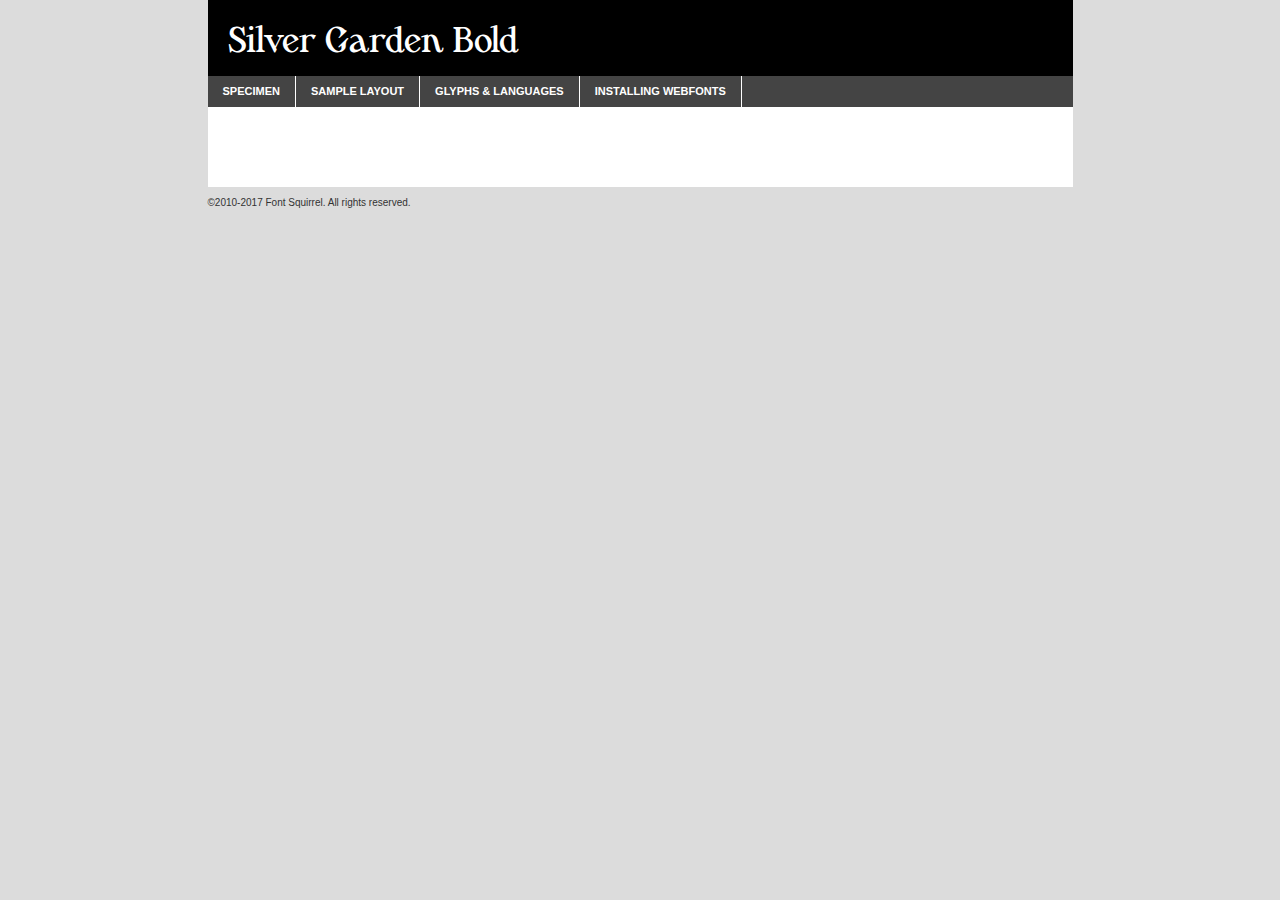
<file: portfolio/font/Silver_Garden/T0000 - SilverGarden-NostalgicFontDuo/PDF/Web Font Kit/silvergarden-bold-demo.html>
<!DOCTYPE html PUBLIC "-//W3C//DTD XHTML 1.0 Transitional//EN"
	"http://www.w3.org/TR/xhtml1/DTD/xhtml1-transitional.dtd">

<html xmlns="http://www.w3.org/1999/xhtml" xml:lang="en" lang="en">
<head>
	<meta http-equiv="Content-Type" content="text/html; charset=utf-8" />
	<script src="http://ajax.googleapis.com/ajax/libs/jquery/1.7.2/jquery.min.js" type="text/javascript" charset="utf-8"></script>
	<script type="text/javascript">
	(function($){$.fn.easyTabs=function(option){var param=jQuery.extend({fadeSpeed:"fast",defaultContent:1,activeClass:'active'},option);$(this).each(function(){var thisId="#"+this.id;if(param.defaultContent==''){param.defaultContent=1;}
	if(typeof param.defaultContent=="number")
	{var defaultTab=$(thisId+" .tabs li:eq("+(param.defaultContent-1)+") a").attr('href').substr(1);}else{var defaultTab=param.defaultContent;}
	$(thisId+" .tabs li a").each(function(){var tabToHide=$(this).attr('href').substr(1);$("#"+tabToHide).addClass('easytabs-tab-content');});hideAll();changeContent(defaultTab);function hideAll(){$(thisId+" .easytabs-tab-content").hide();}
	function changeContent(tabId){hideAll();$(thisId+" .tabs li").removeClass(param.activeClass);$(thisId+" .tabs li a[href=#"+tabId+"]").closest('li').addClass(param.activeClass);if(param.fadeSpeed!="none")
	{$(thisId+" #"+tabId).fadeIn(param.fadeSpeed);}else{$(thisId+" #"+tabId).show();}}
	$(thisId+" .tabs li").click(function(){var tabId=$(this).find('a').attr('href').substr(1);changeContent(tabId);return false;});});}})(jQuery);
	</script>
	<link rel="stylesheet" href="specimen_files/specimen_stylesheet.css" type="text/css" charset="utf-8" />
	<link rel="stylesheet" href="stylesheet.css" type="text/css" charset="utf-8" />

	<style type="text/css">
					body{
				font-family: 'silver_gardenbold';
							}
		</style>

	<title>Silver Garden Bold Specimen</title>
	
	
	<script type="text/javascript" charset="utf-8">
		$(document).ready(function() {
			$('#container').easyTabs({defaultContent:1});
		});
	</script>
</head>

<body>
<div id="container">
	<div id="header">
		Silver Garden Bold	</div>
	<ul class="tabs">
		<li><a href="#specimen">Specimen</a></li>
		<li><a href="#layout">Sample Layout</a></li>
				<li><a href="#glyphs">Glyphs &amp; Languages</a></li>
		<li><a href="#installing">Installing Webfonts</a></li>
		
	</ul>
	
	<div id="main_content">

		
			<div id="specimen">
		
				<div class="section">
					<div class="grid12 firstcol">
						<div class="huge">AaBb</div>
					</div>
				</div>
		
				<div class="section">
					<div class="glyph_range">A&#x200B;B&#x200b;C&#x200b;D&#x200b;E&#x200b;F&#x200b;G&#x200b;H&#x200b;I&#x200b;J&#x200b;K&#x200b;L&#x200b;M&#x200b;N&#x200b;O&#x200b;P&#x200b;Q&#x200b;R&#x200b;S&#x200b;T&#x200b;U&#x200b;V&#x200b;W&#x200b;X&#x200b;Y&#x200b;Z&#x200b;a&#x200b;b&#x200b;c&#x200b;d&#x200b;e&#x200b;f&#x200b;g&#x200b;h&#x200b;i&#x200b;j&#x200b;k&#x200b;l&#x200b;m&#x200b;n&#x200b;o&#x200b;p&#x200b;q&#x200b;r&#x200b;s&#x200b;t&#x200b;u&#x200b;v&#x200b;w&#x200b;x&#x200b;y&#x200b;z&#x200b;1&#x200b;2&#x200b;3&#x200b;4&#x200b;5&#x200b;6&#x200b;7&#x200b;8&#x200b;9&#x200b;0&#x200b;&amp;&#x200b;.&#x200b;,&#x200b;?&#x200b;!&#x200b;&#64;&#x200b;(&#x200b;)&#x200b;#&#x200b;$&#x200b;%&#x200b;*&#x200b;+&#x200b;-&#x200b;=&#x200b;:&#x200b;;</div>
				</div>
				<div class="section">
					<div class="grid12 firstcol">
						<table class="sample_table">
							<tr><td>10</td><td class="size10">abcdefghijklmnopqrstuvwxyzABCDEFGHIJKLMNOPQRSTUVWXYZ0123456789abcdefghijklmnopqrstuvwxyzABCDEFGHIJKLMNOPQRSTUVWXYZ0123456789abcdefghijklmnopqrstuvwxyzABCDEFGHIJKLMNOPQRSTUVWXYZ</td></tr>
							<tr><td>11</td><td class="size11">abcdefghijklmnopqrstuvwxyzABCDEFGHIJKLMNOPQRSTUVWXYZ0123456789abcdefghijklmnopqrstuvwxyzABCDEFGHIJKLMNOPQRSTUVWXYZ0123456789abcdefghijklmnopqrstuvwxyzABCDEFGHIJKLMNOPQRSTUVWXYZ</td></tr>
							<tr><td>12</td><td class="size12">abcdefghijklmnopqrstuvwxyzABCDEFGHIJKLMNOPQRSTUVWXYZ0123456789abcdefghijklmnopqrstuvwxyzABCDEFGHIJKLMNOPQRSTUVWXYZ0123456789abcdefghijklmnopqrstuvwxyzABCDEFGHIJKLMNOPQRSTUVWXYZ</td></tr>
							<tr><td>13</td><td class="size13">abcdefghijklmnopqrstuvwxyzABCDEFGHIJKLMNOPQRSTUVWXYZ0123456789abcdefghijklmnopqrstuvwxyzABCDEFGHIJKLMNOPQRSTUVWXYZ0123456789abcdefghijklmnopqrstuvwxyzABCDEFGHIJKLMNOPQRSTUVWXYZ</td></tr>
							<tr><td>14</td><td class="size14">abcdefghijklmnopqrstuvwxyzABCDEFGHIJKLMNOPQRSTUVWXYZ0123456789abcdefghijklmnopqrstuvwxyzABCDEFGHIJKLMNOPQRSTUVWXYZ0123456789abcdefghijklmnopqrstuvwxyzABCDEFGHIJKLMNOPQRSTUVWXYZ</td></tr>
							<tr><td>16</td><td class="size16">abcdefghijklmnopqrstuvwxyzABCDEFGHIJKLMNOPQRSTUVWXYZ0123456789abcdefghijklmnopqrstuvwxyzABCDEFGHIJKLMNOPQRSTUVWXYZ</td></tr>
							<tr><td>18</td><td class="size18">abcdefghijklmnopqrstuvwxyzABCDEFGHIJKLMNOPQRSTUVWXYZ0123456789abcdefghijklmnopqrstuvwxyzABCDEFGHIJKLMNOPQRSTUVWXYZ</td></tr>
							<tr><td>20</td><td class="size20">abcdefghijklmnopqrstuvwxyzABCDEFGHIJKLMNOPQRSTUVWXYZ0123456789abcdefghijklmnopqrstuvwxyzABCDEFGHIJKLMNOPQRSTUVWXYZ</td></tr>
							<tr><td>24</td><td class="size24">abcdefghijklmnopqrstuvwxyzABCDEFGHIJKLMNOPQRSTUVWXYZ0123456789abcdefghijklmnopqrstuvwxyzABCDEFGHIJKLMNOPQRSTUVWXYZ</td></tr>
							<tr><td>30</td><td class="size30">abcdefghijklmnopqrstuvwxyzABCDEFGHIJKLMNOPQRSTUVWXYZ0123456789abcdefghijklmnopqrstuvwxyzABCDEFGHIJKLMNOPQRSTUVWXYZ</td></tr>
							<tr><td>36</td><td class="size36">abcdefghijklmnopqrstuvwxyzABCDEFGHIJKLMNOPQRSTUVWXYZ0123456789abcdefghijklmnopqrstuvwxyzABCDEFGHIJKLMNOPQRSTUVWXYZ</td></tr>
							<tr><td>48</td><td class="size48">abcdefghijklmnopqrstuvwxyzABCDEFGHIJKLMNOPQRSTUVWXYZ0123456789abcdefghijklmnopqrstuvwxyzABCDEFGHIJKLMNOPQRSTUVWXYZ</td></tr>
							<tr><td>60</td><td class="size60">abcdefghijklmnopqrstuvwxyzABCDEFGHIJKLMNOPQRSTUVWXYZ0123456789abcdefghijklmnopqrstuvwxyzABCDEFGHIJKLMNOPQRSTUVWXYZ</td></tr>
							<tr><td>72</td><td class="size72">abcdefghijklmnopqrstuvwxyzABCDEFGHIJKLMNOPQRSTUVWXYZ0123456789abcdefghijklmnopqrstuvwxyzABCDEFGHIJKLMNOPQRSTUVWXYZ</td></tr>
							<tr><td>90</td><td class="size90">abcdefghijklmnopqrstuvwxyzABCDEFGHIJKLMNOPQRSTUVWXYZ0123456789abcdefghijklmnopqrstuvwxyzABCDEFGHIJKLMNOPQRSTUVWXYZ</td></tr>
						</table>
				
					</div>
			
				</div>
		
		
		
								<div class="section" id="bodycomparison">


										<div id="xheight">
				<div class="fontbody">&#x25FC;&#x25FC;&#x25FC;&#x25FC;&#x25FC;&#x25FC;&#x25FC;&#x25FC;&#x25FC;&#x25FC;&#x25FC;&#x25FC;&#x25FC;&#x25FC;&#x25FC;&#x25FC;&#x25FC;&#x25FC;&#x25FC;&#x25FC;&#x25FC;&#x25FC;&#x25FC;&#x25FC;&#x25FC;&#x25FC;&#x25FC;&#x25FC;&#x25FC;&#x25FC;&#x25FC;&#x25FC;&#x25FC;&#x25FC;&#x25FC;&#x25FC;&#x25FC;&#x25FC;&#x25FC;&#x25FC;&#x25FC;&#x25FC;&#x25FC;&#x25FC;&#x25FC;&#x25FC;&#x25FC;&#x25FC;&#x25FC;&#x25FC;&#x25FC;&#x25FC;&#x25FC;&#x25FC;&#x25FC;&#x25FC;&#x25FC;&#x25FC;&#x25FC;&#x25FC;&#x25FC;&#x25FC;&#x25FC;&#x25FC;&#x25FC;&#x25FC;&#x25FC;&#x25FC;&#x25FC;&#x25FC;&#x25FC;&#x25FC;&#x25FC;&#x25FC;&#x25FC;&#x25FC;&#x25FC;&#x25FC;&#x25FC;&#x25FC;&#x25FC;&#x25FC;&#x25FC;&#x25FC;&#x25FC;&#x25FC;&#x25FC;&#x25FC;&#x25FC;&#x25FC;&#x25FC;&#x25FC;&#x25FC;&#x25FC;&#x25FC;&#x25FC;&#x25FC;&#x25FC;&#x25FC;body</div><div class="arialbody">body</div><div class="verdanabody">body</div><div class="georgiabody">body</div></div>
										<div class="fontbody" style="z-index:1">
											body<span>Silver Garden Bold</span>
										</div>
										<div class="arialbody" style="z-index:1">
											body<span>Arial</span>
										</div>
										<div class="verdanabody" style="z-index:1">
											body<span>Verdana</span>
										</div>
										<div class="georgiabody" style="z-index:1">
											body<span>Georgia</span>
										</div>



								</div>
		
		
				<div class="section psample psample_row1" id="">
					
					<div class="grid2 firstcol">
						<p class="size10"><span>10.</span>Aenean lacinia bibendum nulla sed consectetur. Fusce dapibus, tellus ac cursus commodo, tortor mauris condimentum nibh, ut fermentum massa justo sit amet risus. Nullam id dolor id nibh ultricies vehicula ut id elit. Cum sociis natoque penatibus et magnis dis parturient montes, nascetur ridiculus mus. Nulla vitae elit libero, a pharetra augue.</p>
			
					</div>
					<div class="grid3">
						<p class="size11"><span>11.</span>Aenean lacinia bibendum nulla sed consectetur. Fusce dapibus, tellus ac cursus commodo, tortor mauris condimentum nibh, ut fermentum massa justo sit amet risus. Nullam id dolor id nibh ultricies vehicula ut id elit. Cum sociis natoque penatibus et magnis dis parturient montes, nascetur ridiculus mus. Nulla vitae elit libero, a pharetra augue.</p>
			
					</div>
					<div class="grid3">
						<p class="size12"><span>12.</span>Aenean lacinia bibendum nulla sed consectetur. Fusce dapibus, tellus ac cursus commodo, tortor mauris condimentum nibh, ut fermentum massa justo sit amet risus. Nullam id dolor id nibh ultricies vehicula ut id elit. Cum sociis natoque penatibus et magnis dis parturient montes, nascetur ridiculus mus. Nulla vitae elit libero, a pharetra augue.</p>
			
					</div>
					<div class="grid4">
						<p class="size13"><span>13.</span>Aenean lacinia bibendum nulla sed consectetur. Fusce dapibus, tellus ac cursus commodo, tortor mauris condimentum nibh, ut fermentum massa justo sit amet risus. Nullam id dolor id nibh ultricies vehicula ut id elit. Cum sociis natoque penatibus et magnis dis parturient montes, nascetur ridiculus mus. Nulla vitae elit libero, a pharetra augue.</p>
			
					</div>
					<div class="white_blend"></div>
					
				</div>
				<div class="section psample psample_row2" id="">
					<div class="grid3 firstcol">
						<p class="size14"><span>14.</span>Aenean lacinia bibendum nulla sed consectetur. Fusce dapibus, tellus ac cursus commodo, tortor mauris condimentum nibh, ut fermentum massa justo sit amet risus. Nullam id dolor id nibh ultricies vehicula ut id elit. Cum sociis natoque penatibus et magnis dis parturient montes, nascetur ridiculus mus. Nulla vitae elit libero, a pharetra augue.</p>
			
					</div>
					<div class="grid4">
						<p class="size16"><span>16.</span>Aenean lacinia bibendum nulla sed consectetur. Fusce dapibus, tellus ac cursus commodo, tortor mauris condimentum nibh, ut fermentum massa justo sit amet risus. Nullam id dolor id nibh ultricies vehicula ut id elit. Cum sociis natoque penatibus et magnis dis parturient montes, nascetur ridiculus mus. Nulla vitae elit libero, a pharetra augue.</p>
			
					</div>
					<div class="grid5">
						<p class="size18"><span>18.</span>Aenean lacinia bibendum nulla sed consectetur. Fusce dapibus, tellus ac cursus commodo, tortor mauris condimentum nibh, ut fermentum massa justo sit amet risus. Nullam id dolor id nibh ultricies vehicula ut id elit. Cum sociis natoque penatibus et magnis dis parturient montes, nascetur ridiculus mus. Nulla vitae elit libero, a pharetra augue.</p>
			
					</div>

					<div class="white_blend"></div>

				</div>
				
				<div class="section psample psample_row3" id="">
					<div class="grid5 firstcol">
						<p class="size20"><span>20.</span>Aenean lacinia bibendum nulla sed consectetur. Fusce dapibus, tellus ac cursus commodo, tortor mauris condimentum nibh, ut fermentum massa justo sit amet risus. Nullam id dolor id nibh ultricies vehicula ut id elit. Cum sociis natoque penatibus et magnis dis parturient montes, nascetur ridiculus mus. Nulla vitae elit libero, a pharetra augue.</p>
					</div>
					<div class="grid7">
						<p class="size24"><span>24.</span>Aenean lacinia bibendum nulla sed consectetur. Fusce dapibus, tellus ac cursus commodo, tortor mauris condimentum nibh, ut fermentum massa justo sit amet risus. Nullam id dolor id nibh ultricies vehicula ut id elit. Cum sociis natoque penatibus et magnis dis parturient montes, nascetur ridiculus mus. Nulla vitae elit libero, a pharetra augue.</p>
					</div>
					
					<div class="white_blend"></div>
					
				</div>
				
				<div class="section psample psample_row4" id="">
					<div class="grid12 firstcol">
						<p class="size30"><span>30.</span>Aenean lacinia bibendum nulla sed consectetur. Fusce dapibus, tellus ac cursus commodo, tortor mauris condimentum nibh, ut fermentum massa justo sit amet risus. Nullam id dolor id nibh ultricies vehicula ut id elit. Cum sociis natoque penatibus et magnis dis parturient montes, nascetur ridiculus mus. Nulla vitae elit libero, a pharetra augue.</p>
					</div>
					<div class="white_blend"></div>
					
				</div>
				
				
				
				<div class="section psample psample_row1 fullreverse">
					<div class="grid2 firstcol">
						<p class="size10"><span>10.</span>Aenean lacinia bibendum nulla sed consectetur. Fusce dapibus, tellus ac cursus commodo, tortor mauris condimentum nibh, ut fermentum massa justo sit amet risus. Nullam id dolor id nibh ultricies vehicula ut id elit. Cum sociis natoque penatibus et magnis dis parturient montes, nascetur ridiculus mus. Nulla vitae elit libero, a pharetra augue.</p>
			
					</div>
					<div class="grid3">
						<p class="size11"><span>11.</span>Aenean lacinia bibendum nulla sed consectetur. Fusce dapibus, tellus ac cursus commodo, tortor mauris condimentum nibh, ut fermentum massa justo sit amet risus. Nullam id dolor id nibh ultricies vehicula ut id elit. Cum sociis natoque penatibus et magnis dis parturient montes, nascetur ridiculus mus. Nulla vitae elit libero, a pharetra augue.</p>
			
					</div>
					<div class="grid3">
						<p class="size12"><span>12.</span>Aenean lacinia bibendum nulla sed consectetur. Fusce dapibus, tellus ac cursus commodo, tortor mauris condimentum nibh, ut fermentum massa justo sit amet risus. Nullam id dolor id nibh ultricies vehicula ut id elit. Cum sociis natoque penatibus et magnis dis parturient montes, nascetur ridiculus mus. Nulla vitae elit libero, a pharetra augue.</p>
			
					</div>
					<div class="grid4">
						<p class="size13"><span>13.</span>Aenean lacinia bibendum nulla sed consectetur. Fusce dapibus, tellus ac cursus commodo, tortor mauris condimentum nibh, ut fermentum massa justo sit amet risus. Nullam id dolor id nibh ultricies vehicula ut id elit. Cum sociis natoque penatibus et magnis dis parturient montes, nascetur ridiculus mus. Nulla vitae elit libero, a pharetra augue.</p>
			
					</div>
					<div class="black_blend"></div>
					
				</div>
				
				<div class="section psample psample_row2 fullreverse">
					<div class="grid3 firstcol">
						<p class="size14"><span>14.</span>Aenean lacinia bibendum nulla sed consectetur. Fusce dapibus, tellus ac cursus commodo, tortor mauris condimentum nibh, ut fermentum massa justo sit amet risus. Nullam id dolor id nibh ultricies vehicula ut id elit. Cum sociis natoque penatibus et magnis dis parturient montes, nascetur ridiculus mus. Nulla vitae elit libero, a pharetra augue.</p>
			
					</div>
					<div class="grid4">
						<p class="size16"><span>16.</span>Aenean lacinia bibendum nulla sed consectetur. Fusce dapibus, tellus ac cursus commodo, tortor mauris condimentum nibh, ut fermentum massa justo sit amet risus. Nullam id dolor id nibh ultricies vehicula ut id elit. Cum sociis natoque penatibus et magnis dis parturient montes, nascetur ridiculus mus. Nulla vitae elit libero, a pharetra augue.</p>
			
					</div>
					<div class="grid5">
						<p class="size18"><span>18.</span>Aenean lacinia bibendum nulla sed consectetur. Fusce dapibus, tellus ac cursus commodo, tortor mauris condimentum nibh, ut fermentum massa justo sit amet risus. Nullam id dolor id nibh ultricies vehicula ut id elit. Cum sociis natoque penatibus et magnis dis parturient montes, nascetur ridiculus mus. Nulla vitae elit libero, a pharetra augue.</p>
			
					</div>
					<div class="black_blend"></div>

				</div>
				
				<div class="section psample fullreverse psample_row3" id="">
					<div class="grid5 firstcol">
						<p class="size20"><span>20.</span>Aenean lacinia bibendum nulla sed consectetur. Fusce dapibus, tellus ac cursus commodo, tortor mauris condimentum nibh, ut fermentum massa justo sit amet risus. Nullam id dolor id nibh ultricies vehicula ut id elit. Cum sociis natoque penatibus et magnis dis parturient montes, nascetur ridiculus mus. Nulla vitae elit libero, a pharetra augue.</p>
					</div>
					<div class="grid7">
						<p class="size24"><span>24.</span>Aenean lacinia bibendum nulla sed consectetur. Fusce dapibus, tellus ac cursus commodo, tortor mauris condimentum nibh, ut fermentum massa justo sit amet risus. Nullam id dolor id nibh ultricies vehicula ut id elit. Cum sociis natoque penatibus et magnis dis parturient montes, nascetur ridiculus mus. Nulla vitae elit libero, a pharetra augue.</p>
					</div>
					
					<div class="black_blend"></div>
					
				</div>
				
				<div class="section psample fullreverse psample_row4" id="" style="border-bottom: 20px #000 solid;">
					<div class="grid12 firstcol">
						<p class="size30"><span>30.</span>Aenean lacinia bibendum nulla sed consectetur. Fusce dapibus, tellus ac cursus commodo, tortor mauris condimentum nibh, ut fermentum massa justo sit amet risus. Nullam id dolor id nibh ultricies vehicula ut id elit. Cum sociis natoque penatibus et magnis dis parturient montes, nascetur ridiculus mus. Nulla vitae elit libero, a pharetra augue.</p>
					</div>
					<div class="black_blend"></div>
					
				</div>
				
				
				
				
			</div>
			
			<div id="layout">
				
				<div class="section">
					
					<div class="grid12 firstcol">
						<h1>Lorem Ipsum Dolor</h1>
						<h2>Etiam porta sem malesuada magna mollis euismod</h2>
						
						<p class="byline">By <a href="#link">Aenean Lacinia</a></p>
					</div>
				</div>
				<div class="section">
					<div class="grid8 firstcol">
						<p class="large">Donec sed odio dui. Morbi leo risus, porta ac consectetur ac, vestibulum at eros. Fusce dapibus, tellus ac cursus commodo, tortor mauris condimentum nibh, ut fermentum massa justo sit amet risus. </p>

						
						<h3>Pellentesque ornare sem</h3>

						<p>Maecenas sed diam eget risus varius blandit sit amet non magna. Maecenas faucibus mollis interdum. Donec ullamcorper nulla non metus auctor fringilla. Nullam id dolor id nibh ultricies vehicula ut id elit. Nullam id dolor id nibh ultricies vehicula ut id elit. </p>

						<p>Aenean eu leo quam. Pellentesque ornare sem lacinia quam venenatis vestibulum. Lorem ipsum dolor sit amet, consectetur adipiscing elit. Cum sociis natoque penatibus et magnis dis parturient montes, nascetur ridiculus mus. </p>

						<p>Nulla vitae elit libero, a pharetra augue. Praesent commodo cursus magna, vel scelerisque nisl consectetur et. Aenean lacinia bibendum nulla sed consectetur. </p>

						<p>Nullam quis risus eget urna mollis ornare vel eu leo. Nullam quis risus eget urna mollis ornare vel eu leo. Maecenas sed diam eget risus varius blandit sit amet non magna. Donec ullamcorper nulla non metus auctor fringilla. </p>

						<h3>Cras mattis consectetur</h3>

						<p>Aenean eu leo quam. Pellentesque ornare sem lacinia quam venenatis vestibulum. Aenean lacinia bibendum nulla sed consectetur. Integer posuere erat a ante venenatis dapibus posuere velit aliquet. Cras mattis consectetur purus sit amet fermentum. </p>

						<p>Nullam id dolor id nibh ultricies vehicula ut id elit. Nullam quis risus eget urna mollis ornare vel eu leo. Cras mattis consectetur purus sit amet fermentum.</p>
					</div>
					
					<div class="grid4 sidebar">
						
						<div class="box reverse">
							<p class="last">Nullam quis risus eget urna mollis ornare vel eu leo. Donec ullamcorper nulla non metus auctor fringilla. Cras mattis consectetur purus sit amet fermentum. Sed posuere consectetur est at lobortis. Lorem ipsum dolor sit amet, consectetur adipiscing elit. </p>
						</div>
						
						<p class="caption">Maecenas sed diam eget risus varius.</p>

						<p>Vestibulum id ligula porta felis euismod semper. Integer posuere erat a ante venenatis dapibus posuere velit aliquet. Vestibulum id ligula porta felis euismod semper. Sed posuere consectetur est at lobortis. Maecenas sed diam eget risus varius blandit sit amet non magna. Fusce dapibus, tellus ac cursus commodo, tortor mauris condimentum nibh, ut fermentum massa justo sit amet risus. </p>

					

						<p>Duis mollis, est non commodo luctus, nisi erat porttitor ligula, eget lacinia odio sem nec elit. Aenean lacinia bibendum nulla sed consectetur. Vivamus sagittis lacus vel augue laoreet rutrum faucibus dolor auctor. Aenean lacinia bibendum nulla sed consectetur. Nullam quis risus eget urna mollis ornare vel eu leo. </p>

						<p>Praesent commodo cursus magna, vel scelerisque nisl consectetur et. Donec ullamcorper nulla non metus auctor fringilla. Maecenas faucibus mollis interdum. Fusce dapibus, tellus ac cursus commodo, tortor mauris condimentum nibh, ut fermentum massa justo sit amet risus. </p>

					</div>
				</div>
				
			</div>


			



		<div id="glyphs">
			<div class="section">
				<div class="grid12 firstcol">
			
				<h1>Language Support</h1>
				<p>The subset of Silver Garden Bold in this kit supports the following languages:<br />
			
					Albanian, Basque, Breton, Chamorro, Danish, Dutch, English, Faroese, Finnish, French, Frisian, Galician, Italian, Malagasy, Norwegian, Portuguese, Spanish, Alsatian, Aragonese, Arapaho, Arrernte, Asturian, Aymara, Bislama, Cebuano, Corsican, Fijian, French_creole, Genoese, Gilbertese, Greenlandic, Haitian_creole, Hiligaynon, Hmong, Hopi, Ibanag, Iloko_ilokano, Indonesian, Interglossa_glosa, Interlingua, Irish_gaelic, Jerriais, Lojban, Lombard, Luxembourgeois, Manx, Mohawk, Norfolk_pitcairnese, Occitan, Oromo, Pangasinan, Papiamento, Piedmontese, Potawatomi, Rhaeto-romance, Romansh, Rotokas, Sami_lule, Samoan, Sardinian, Scots_gaelic, Seychelles_creole, Shona, Sicilian, Somali, Southern_ndebele, Swahili, Swati_swazi, Tagalog_filipino_pilipino, Tetum, Tok_pisin, Uyghur_latinized, Volapuk, Walloon, Warlpiri, Xhosa, Yapese, Zulu, Latinbasic, Demo				</p>
				<h1>Glyph Chart</h1>
				<p>The subset of Silver Garden Bold in this kit includes all the glyphs listed below. Unicode entities are included above each glyph to help you insert individual characters into your layout.</p>
				<div id="glyph_chart">
			
																														 <div><p>&amp;#10;</p>&#10;</div>
																				 <div><p>&amp;#13;</p>&#13;</div>
																				 <div><p>&amp;#32;</p>&#32;</div>
																				 <div><p>&amp;#33;</p>&#33;</div>
																				 <div><p>&amp;#34;</p>&#34;</div>
																				 <div><p>&amp;#35;</p>&#35;</div>
																				 <div><p>&amp;#36;</p>&#36;</div>
																				 <div><p>&amp;#37;</p>&#37;</div>
																				 <div><p>&amp;#38;</p>&#38;</div>
																				 <div><p>&amp;#39;</p>&#39;</div>
																				 <div><p>&amp;#40;</p>&#40;</div>
																				 <div><p>&amp;#41;</p>&#41;</div>
																				 <div><p>&amp;#42;</p>&#42;</div>
																				 <div><p>&amp;#43;</p>&#43;</div>
																				 <div><p>&amp;#44;</p>&#44;</div>
																				 <div><p>&amp;#45;</p>&#45;</div>
																				 <div><p>&amp;#46;</p>&#46;</div>
																				 <div><p>&amp;#47;</p>&#47;</div>
																				 <div><p>&amp;#48;</p>&#48;</div>
																				 <div><p>&amp;#49;</p>&#49;</div>
																				 <div><p>&amp;#50;</p>&#50;</div>
																				 <div><p>&amp;#51;</p>&#51;</div>
																				 <div><p>&amp;#52;</p>&#52;</div>
																				 <div><p>&amp;#53;</p>&#53;</div>
																				 <div><p>&amp;#54;</p>&#54;</div>
																				 <div><p>&amp;#55;</p>&#55;</div>
																				 <div><p>&amp;#56;</p>&#56;</div>
																				 <div><p>&amp;#57;</p>&#57;</div>
																				 <div><p>&amp;#58;</p>&#58;</div>
																				 <div><p>&amp;#59;</p>&#59;</div>
																				 <div><p>&amp;#61;</p>&#61;</div>
																				 <div><p>&amp;#63;</p>&#63;</div>
																				 <div><p>&amp;#64;</p>&#64;</div>
																				 <div><p>&amp;#65;</p>&#65;</div>
																				 <div><p>&amp;#66;</p>&#66;</div>
																				 <div><p>&amp;#67;</p>&#67;</div>
																				 <div><p>&amp;#68;</p>&#68;</div>
																				 <div><p>&amp;#69;</p>&#69;</div>
																				 <div><p>&amp;#70;</p>&#70;</div>
																				 <div><p>&amp;#71;</p>&#71;</div>
																				 <div><p>&amp;#72;</p>&#72;</div>
																				 <div><p>&amp;#73;</p>&#73;</div>
																				 <div><p>&amp;#74;</p>&#74;</div>
																				 <div><p>&amp;#75;</p>&#75;</div>
																				 <div><p>&amp;#76;</p>&#76;</div>
																				 <div><p>&amp;#77;</p>&#77;</div>
																				 <div><p>&amp;#78;</p>&#78;</div>
																				 <div><p>&amp;#79;</p>&#79;</div>
																				 <div><p>&amp;#80;</p>&#80;</div>
																				 <div><p>&amp;#81;</p>&#81;</div>
																				 <div><p>&amp;#82;</p>&#82;</div>
																				 <div><p>&amp;#83;</p>&#83;</div>
																				 <div><p>&amp;#84;</p>&#84;</div>
																				 <div><p>&amp;#85;</p>&#85;</div>
																				 <div><p>&amp;#86;</p>&#86;</div>
																				 <div><p>&amp;#87;</p>&#87;</div>
																				 <div><p>&amp;#88;</p>&#88;</div>
																				 <div><p>&amp;#89;</p>&#89;</div>
																				 <div><p>&amp;#90;</p>&#90;</div>
																				 <div><p>&amp;#91;</p>&#91;</div>
																				 <div><p>&amp;#92;</p>&#92;</div>
																				 <div><p>&amp;#93;</p>&#93;</div>
																				 <div><p>&amp;#94;</p>&#94;</div>
																				 <div><p>&amp;#95;</p>&#95;</div>
																				 <div><p>&amp;#96;</p>&#96;</div>
																				 <div><p>&amp;#97;</p>&#97;</div>
																				 <div><p>&amp;#98;</p>&#98;</div>
																				 <div><p>&amp;#99;</p>&#99;</div>
																				 <div><p>&amp;#100;</p>&#100;</div>
																				 <div><p>&amp;#101;</p>&#101;</div>
																				 <div><p>&amp;#102;</p>&#102;</div>
																				 <div><p>&amp;#103;</p>&#103;</div>
																				 <div><p>&amp;#104;</p>&#104;</div>
																				 <div><p>&amp;#105;</p>&#105;</div>
																				 <div><p>&amp;#106;</p>&#106;</div>
																				 <div><p>&amp;#107;</p>&#107;</div>
																				 <div><p>&amp;#108;</p>&#108;</div>
																				 <div><p>&amp;#109;</p>&#109;</div>
																				 <div><p>&amp;#110;</p>&#110;</div>
																				 <div><p>&amp;#111;</p>&#111;</div>
																				 <div><p>&amp;#112;</p>&#112;</div>
																				 <div><p>&amp;#113;</p>&#113;</div>
																				 <div><p>&amp;#114;</p>&#114;</div>
																				 <div><p>&amp;#115;</p>&#115;</div>
																				 <div><p>&amp;#116;</p>&#116;</div>
																				 <div><p>&amp;#117;</p>&#117;</div>
																				 <div><p>&amp;#118;</p>&#118;</div>
																				 <div><p>&amp;#119;</p>&#119;</div>
																				 <div><p>&amp;#120;</p>&#120;</div>
																				 <div><p>&amp;#121;</p>&#121;</div>
																				 <div><p>&amp;#122;</p>&#122;</div>
																				 <div><p>&amp;#123;</p>&#123;</div>
																				 <div><p>&amp;#124;</p>&#124;</div>
																				 <div><p>&amp;#125;</p>&#125;</div>
																				 <div><p>&amp;#126;</p>&#126;</div>
																				 <div><p>&amp;#160;</p>&#160;</div>
																				 <div><p>&amp;#161;</p>&#161;</div>
																				 <div><p>&amp;#162;</p>&#162;</div>
																				 <div><p>&amp;#173;</p>&#173;</div>
																				 <div><p>&amp;#191;</p>&#191;</div>
																				 <div><p>&amp;#192;</p>&#192;</div>
																				 <div><p>&amp;#193;</p>&#193;</div>
																				 <div><p>&amp;#194;</p>&#194;</div>
																				 <div><p>&amp;#195;</p>&#195;</div>
																				 <div><p>&amp;#196;</p>&#196;</div>
																				 <div><p>&amp;#197;</p>&#197;</div>
																				 <div><p>&amp;#198;</p>&#198;</div>
																				 <div><p>&amp;#199;</p>&#199;</div>
																				 <div><p>&amp;#200;</p>&#200;</div>
																				 <div><p>&amp;#201;</p>&#201;</div>
																				 <div><p>&amp;#202;</p>&#202;</div>
																				 <div><p>&amp;#203;</p>&#203;</div>
																				 <div><p>&amp;#204;</p>&#204;</div>
																				 <div><p>&amp;#205;</p>&#205;</div>
																				 <div><p>&amp;#206;</p>&#206;</div>
																				 <div><p>&amp;#207;</p>&#207;</div>
																				 <div><p>&amp;#208;</p>&#208;</div>
																				 <div><p>&amp;#209;</p>&#209;</div>
																				 <div><p>&amp;#210;</p>&#210;</div>
																				 <div><p>&amp;#211;</p>&#211;</div>
																				 <div><p>&amp;#212;</p>&#212;</div>
																				 <div><p>&amp;#213;</p>&#213;</div>
																				 <div><p>&amp;#214;</p>&#214;</div>
																				 <div><p>&amp;#216;</p>&#216;</div>
																				 <div><p>&amp;#217;</p>&#217;</div>
																				 <div><p>&amp;#218;</p>&#218;</div>
																				 <div><p>&amp;#219;</p>&#219;</div>
																				 <div><p>&amp;#220;</p>&#220;</div>
																				 <div><p>&amp;#221;</p>&#221;</div>
																				 <div><p>&amp;#224;</p>&#224;</div>
																				 <div><p>&amp;#225;</p>&#225;</div>
																				 <div><p>&amp;#226;</p>&#226;</div>
																				 <div><p>&amp;#227;</p>&#227;</div>
																				 <div><p>&amp;#228;</p>&#228;</div>
																				 <div><p>&amp;#229;</p>&#229;</div>
																				 <div><p>&amp;#230;</p>&#230;</div>
																				 <div><p>&amp;#231;</p>&#231;</div>
																				 <div><p>&amp;#232;</p>&#232;</div>
																				 <div><p>&amp;#233;</p>&#233;</div>
																				 <div><p>&amp;#234;</p>&#234;</div>
																				 <div><p>&amp;#235;</p>&#235;</div>
																				 <div><p>&amp;#236;</p>&#236;</div>
																				 <div><p>&amp;#237;</p>&#237;</div>
																				 <div><p>&amp;#238;</p>&#238;</div>
																				 <div><p>&amp;#239;</p>&#239;</div>
																				 <div><p>&amp;#240;</p>&#240;</div>
																				 <div><p>&amp;#241;</p>&#241;</div>
																				 <div><p>&amp;#242;</p>&#242;</div>
																				 <div><p>&amp;#243;</p>&#243;</div>
																				 <div><p>&amp;#244;</p>&#244;</div>
																				 <div><p>&amp;#245;</p>&#245;</div>
																				 <div><p>&amp;#246;</p>&#246;</div>
																				 <div><p>&amp;#248;</p>&#248;</div>
																				 <div><p>&amp;#249;</p>&#249;</div>
																				 <div><p>&amp;#250;</p>&#250;</div>
																				 <div><p>&amp;#251;</p>&#251;</div>
																				 <div><p>&amp;#252;</p>&#252;</div>
																				 <div><p>&amp;#253;</p>&#253;</div>
																				 <div><p>&amp;#255;</p>&#255;</div>
																				 <div><p>&amp;#338;</p>&#338;</div>
																				 <div><p>&amp;#339;</p>&#339;</div>
																				 <div><p>&amp;#376;</p>&#376;</div>
																				 <div><p>&amp;#710;</p>&#710;</div>
																				 <div><p>&amp;#8192;</p>&#8192;</div>
																				 <div><p>&amp;#8193;</p>&#8193;</div>
																				 <div><p>&amp;#8194;</p>&#8194;</div>
																				 <div><p>&amp;#8195;</p>&#8195;</div>
																				 <div><p>&amp;#8196;</p>&#8196;</div>
																				 <div><p>&amp;#8197;</p>&#8197;</div>
																				 <div><p>&amp;#8198;</p>&#8198;</div>
																				 <div><p>&amp;#8199;</p>&#8199;</div>
																				 <div><p>&amp;#8200;</p>&#8200;</div>
																				 <div><p>&amp;#8201;</p>&#8201;</div>
																				 <div><p>&amp;#8202;</p>&#8202;</div>
																				 <div><p>&amp;#8208;</p>&#8208;</div>
																				 <div><p>&amp;#8209;</p>&#8209;</div>
																				 <div><p>&amp;#8210;</p>&#8210;</div>
																				 <div><p>&amp;#8211;</p>&#8211;</div>
																				 <div><p>&amp;#8212;</p>&#8212;</div>
																				 <div><p>&amp;#8216;</p>&#8216;</div>
																				 <div><p>&amp;#8217;</p>&#8217;</div>
																				 <div><p>&amp;#8220;</p>&#8220;</div>
																				 <div><p>&amp;#8221;</p>&#8221;</div>
																				 <div><p>&amp;#8239;</p>&#8239;</div>
																				 <div><p>&amp;#8287;</p>&#8287;</div>
																				 <div><p>&amp;#8364;</p>&#8364;</div>
																				 <div><p>&amp;#9724;</p>&#9724;</div>
																				 <div><p>&amp;#64257;</p>&#64257;</div>
																				 <div><p>&amp;#64258;</p>&#64258;</div>
																				 <div><p>&amp;#64259;</p>&#64259;</div>
																																						</div>	
				</div>
		
		
			</div>
		</div>
		
		
		<div id="specs">
			
		</div>
	
		<div id="installing">
			<div class="section">
				<div class="grid7 firstcol">
					<h1>Installing Webfonts</h1>
					
					<p>Webfonts are supported by all major browser platforms but not all in the same way. There are currently four different font formats that must be included in order to target all browsers. This includes TTF, WOFF, EOT and SVG.</p>
					
					<h2>1. Upload your webfonts</h2>
					<p>You must upload your webfont kit to your website. They should be in or near the same directory as your CSS files.</p>
					
					<h2>2. Include the webfont stylesheet</h2>
					<p>A special CSS @font-face declaration helps the various browsers select the appropriate font it needs without causing you a bunch of headaches. Learn more about this syntax by reading the <a href="https://www.fontspring.com/blog/further-hardening-of-the-bulletproof-syntax">Fontspring blog post</a> about it. The code for it is as follows:</p>


<code>
@font-face{ 
	font-family: 'MyWebFont';
	src: url('WebFont.eot');
	src: url('WebFont.eot?#iefix') format('embedded-opentype'),
	     url('WebFont.woff') format('woff'),
	     url('WebFont.ttf') format('truetype'),
	     url('WebFont.svg#webfont') format('svg');
}
</code>

	<p>We've already gone ahead and generated the code for you. All you have to do is link to the stylesheet in your HTML, like this:</p>
	<code>&lt;link rel=&quot;stylesheet&quot; href=&quot;stylesheet.css&quot; type=&quot;text/css&quot; charset=&quot;utf-8&quot; /&gt;</code>

					<h2>3. Modify your own stylesheet</h2>
					<p>To take advantage of your new fonts, you must tell your stylesheet to use them. Look at the original @font-face declaration above and find the property called "font-family." The name linked there will be what you use to reference the font. Prepend that webfont name to the font stack in the "font-family" property, inside the selector you want to change. For example:</p>
<code>p { font-family: 'WebFont', Arial, sans-serif; }</code>

<h2>4. Test</h2>
<p>Getting webfonts to work cross-browser <em>can</em> be tricky. Use the information in the sidebar to help you if you find that fonts aren't loading in a particular browser.</p>
				</div>
				
				<div class="grid5 sidebar">
					<div class="box">
						<h2>Troubleshooting<br />Font-Face Problems</h2>
						<p>Having trouble getting your webfonts to load in your new website? Here are some tips to sort out what might be the problem.</p>

						<h3>Fonts not showing in any browser</h3>

						<p>This sounds like you need to work on the plumbing. You either did not upload the fonts to the correct directory, or you did not link the fonts properly in the CSS. If you've confirmed that all this is correct and you still have a problem, take a look at your .htaccess file and see if requests are getting intercepted.</p>

						<h3>Fonts not loading in iPhone or iPad</h3>

						<p>The most common problem here is that you are serving the fonts from an IIS server. IIS refuses to serve files that have unknown MIME types. If that is the case, you must set the MIME type for SVG to "image/svg+xml" in the server settings. Follow these instructions from Microsoft if you need help.</p>

						<h3>Fonts not loading in Firefox</h3>

						<p>The primary reason for this failure? You are still using a version Firefox older than 3.5. So upgrade already! If that isn't it, then you are very likely serving fonts from a different domain. Firefox requires that all font assets be served from the same domain. Lastly it is possible that you need to add WOFF to your list of MIME types (if you are serving via IIS.)</p>

						<h3>Fonts not loading in IE</h3>

						<p>Are you looking at Internet Explorer on an actual Windows machine or are you cheating by using a service like Adobe BrowserLab? Many of these screenshot services do not render @font-face for IE. Best to test it on a real machine.</p>

						<h3>Fonts not loading in IE9</h3>

						<p>IE9, like Firefox, requires that fonts be served from the same domain as the website. Make sure that is the case.</p>
					</div>
				</div>
			</div>
			
		</div>
	
	</div>
	<div id="footer">
		<p>&copy;2010-2017 Font Squirrel. All rights reserved.</p>
	</div>
</div>
</body>
</html>
</file>
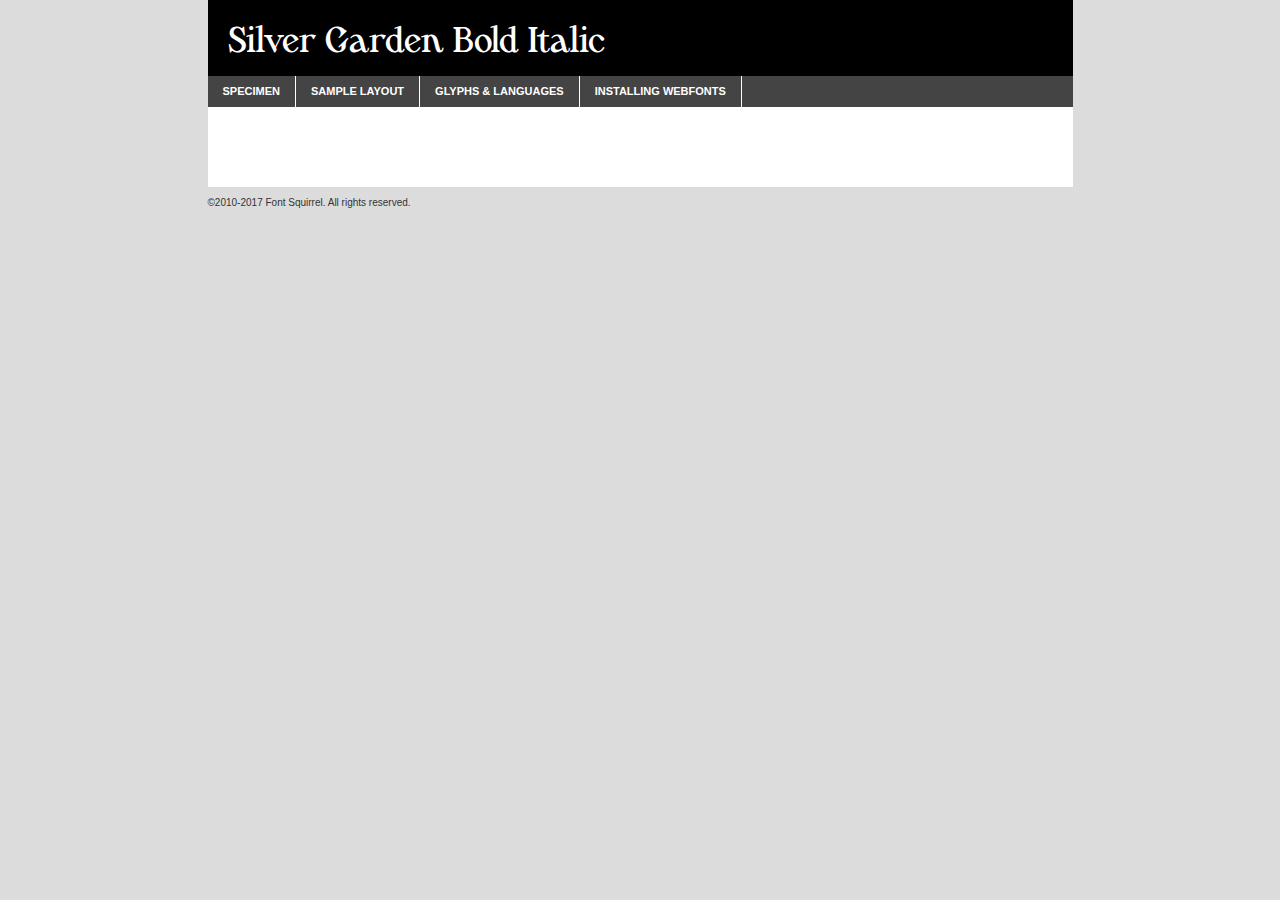
<file: portfolio/font/Silver_Garden/T0000 - SilverGarden-NostalgicFontDuo/PDF/Web Font Kit/silvergarden-bolditalic-demo.html>
<!DOCTYPE html PUBLIC "-//W3C//DTD XHTML 1.0 Transitional//EN"
	"http://www.w3.org/TR/xhtml1/DTD/xhtml1-transitional.dtd">

<html xmlns="http://www.w3.org/1999/xhtml" xml:lang="en" lang="en">
<head>
	<meta http-equiv="Content-Type" content="text/html; charset=utf-8" />
	<script src="http://ajax.googleapis.com/ajax/libs/jquery/1.7.2/jquery.min.js" type="text/javascript" charset="utf-8"></script>
	<script type="text/javascript">
	(function($){$.fn.easyTabs=function(option){var param=jQuery.extend({fadeSpeed:"fast",defaultContent:1,activeClass:'active'},option);$(this).each(function(){var thisId="#"+this.id;if(param.defaultContent==''){param.defaultContent=1;}
	if(typeof param.defaultContent=="number")
	{var defaultTab=$(thisId+" .tabs li:eq("+(param.defaultContent-1)+") a").attr('href').substr(1);}else{var defaultTab=param.defaultContent;}
	$(thisId+" .tabs li a").each(function(){var tabToHide=$(this).attr('href').substr(1);$("#"+tabToHide).addClass('easytabs-tab-content');});hideAll();changeContent(defaultTab);function hideAll(){$(thisId+" .easytabs-tab-content").hide();}
	function changeContent(tabId){hideAll();$(thisId+" .tabs li").removeClass(param.activeClass);$(thisId+" .tabs li a[href=#"+tabId+"]").closest('li').addClass(param.activeClass);if(param.fadeSpeed!="none")
	{$(thisId+" #"+tabId).fadeIn(param.fadeSpeed);}else{$(thisId+" #"+tabId).show();}}
	$(thisId+" .tabs li").click(function(){var tabId=$(this).find('a').attr('href').substr(1);changeContent(tabId);return false;});});}})(jQuery);
	</script>
	<link rel="stylesheet" href="specimen_files/specimen_stylesheet.css" type="text/css" charset="utf-8" />
	<link rel="stylesheet" href="stylesheet.css" type="text/css" charset="utf-8" />

	<style type="text/css">
					body{
				font-family: 'silver_gardenbold';
							}
		</style>

	<title>Silver Garden Bold Italic Specimen</title>
	
	
	<script type="text/javascript" charset="utf-8">
		$(document).ready(function() {
			$('#container').easyTabs({defaultContent:1});
		});
	</script>
</head>

<body>
<div id="container">
	<div id="header">
		Silver Garden Bold Italic	</div>
	<ul class="tabs">
		<li><a href="#specimen">Specimen</a></li>
		<li><a href="#layout">Sample Layout</a></li>
				<li><a href="#glyphs">Glyphs &amp; Languages</a></li>
		<li><a href="#installing">Installing Webfonts</a></li>
		
	</ul>
	
	<div id="main_content">

		
			<div id="specimen">
		
				<div class="section">
					<div class="grid12 firstcol">
						<div class="huge">AaBb</div>
					</div>
				</div>
		
				<div class="section">
					<div class="glyph_range">A&#x200B;B&#x200b;C&#x200b;D&#x200b;E&#x200b;F&#x200b;G&#x200b;H&#x200b;I&#x200b;J&#x200b;K&#x200b;L&#x200b;M&#x200b;N&#x200b;O&#x200b;P&#x200b;Q&#x200b;R&#x200b;S&#x200b;T&#x200b;U&#x200b;V&#x200b;W&#x200b;X&#x200b;Y&#x200b;Z&#x200b;a&#x200b;b&#x200b;c&#x200b;d&#x200b;e&#x200b;f&#x200b;g&#x200b;h&#x200b;i&#x200b;j&#x200b;k&#x200b;l&#x200b;m&#x200b;n&#x200b;o&#x200b;p&#x200b;q&#x200b;r&#x200b;s&#x200b;t&#x200b;u&#x200b;v&#x200b;w&#x200b;x&#x200b;y&#x200b;z&#x200b;1&#x200b;2&#x200b;3&#x200b;4&#x200b;5&#x200b;6&#x200b;7&#x200b;8&#x200b;9&#x200b;0&#x200b;&amp;&#x200b;.&#x200b;,&#x200b;?&#x200b;!&#x200b;&#64;&#x200b;(&#x200b;)&#x200b;#&#x200b;$&#x200b;%&#x200b;*&#x200b;+&#x200b;-&#x200b;=&#x200b;:&#x200b;;</div>
				</div>
				<div class="section">
					<div class="grid12 firstcol">
						<table class="sample_table">
							<tr><td>10</td><td class="size10">abcdefghijklmnopqrstuvwxyzABCDEFGHIJKLMNOPQRSTUVWXYZ0123456789abcdefghijklmnopqrstuvwxyzABCDEFGHIJKLMNOPQRSTUVWXYZ0123456789abcdefghijklmnopqrstuvwxyzABCDEFGHIJKLMNOPQRSTUVWXYZ</td></tr>
							<tr><td>11</td><td class="size11">abcdefghijklmnopqrstuvwxyzABCDEFGHIJKLMNOPQRSTUVWXYZ0123456789abcdefghijklmnopqrstuvwxyzABCDEFGHIJKLMNOPQRSTUVWXYZ0123456789abcdefghijklmnopqrstuvwxyzABCDEFGHIJKLMNOPQRSTUVWXYZ</td></tr>
							<tr><td>12</td><td class="size12">abcdefghijklmnopqrstuvwxyzABCDEFGHIJKLMNOPQRSTUVWXYZ0123456789abcdefghijklmnopqrstuvwxyzABCDEFGHIJKLMNOPQRSTUVWXYZ0123456789abcdefghijklmnopqrstuvwxyzABCDEFGHIJKLMNOPQRSTUVWXYZ</td></tr>
							<tr><td>13</td><td class="size13">abcdefghijklmnopqrstuvwxyzABCDEFGHIJKLMNOPQRSTUVWXYZ0123456789abcdefghijklmnopqrstuvwxyzABCDEFGHIJKLMNOPQRSTUVWXYZ0123456789abcdefghijklmnopqrstuvwxyzABCDEFGHIJKLMNOPQRSTUVWXYZ</td></tr>
							<tr><td>14</td><td class="size14">abcdefghijklmnopqrstuvwxyzABCDEFGHIJKLMNOPQRSTUVWXYZ0123456789abcdefghijklmnopqrstuvwxyzABCDEFGHIJKLMNOPQRSTUVWXYZ0123456789abcdefghijklmnopqrstuvwxyzABCDEFGHIJKLMNOPQRSTUVWXYZ</td></tr>
							<tr><td>16</td><td class="size16">abcdefghijklmnopqrstuvwxyzABCDEFGHIJKLMNOPQRSTUVWXYZ0123456789abcdefghijklmnopqrstuvwxyzABCDEFGHIJKLMNOPQRSTUVWXYZ</td></tr>
							<tr><td>18</td><td class="size18">abcdefghijklmnopqrstuvwxyzABCDEFGHIJKLMNOPQRSTUVWXYZ0123456789abcdefghijklmnopqrstuvwxyzABCDEFGHIJKLMNOPQRSTUVWXYZ</td></tr>
							<tr><td>20</td><td class="size20">abcdefghijklmnopqrstuvwxyzABCDEFGHIJKLMNOPQRSTUVWXYZ0123456789abcdefghijklmnopqrstuvwxyzABCDEFGHIJKLMNOPQRSTUVWXYZ</td></tr>
							<tr><td>24</td><td class="size24">abcdefghijklmnopqrstuvwxyzABCDEFGHIJKLMNOPQRSTUVWXYZ0123456789abcdefghijklmnopqrstuvwxyzABCDEFGHIJKLMNOPQRSTUVWXYZ</td></tr>
							<tr><td>30</td><td class="size30">abcdefghijklmnopqrstuvwxyzABCDEFGHIJKLMNOPQRSTUVWXYZ0123456789abcdefghijklmnopqrstuvwxyzABCDEFGHIJKLMNOPQRSTUVWXYZ</td></tr>
							<tr><td>36</td><td class="size36">abcdefghijklmnopqrstuvwxyzABCDEFGHIJKLMNOPQRSTUVWXYZ0123456789abcdefghijklmnopqrstuvwxyzABCDEFGHIJKLMNOPQRSTUVWXYZ</td></tr>
							<tr><td>48</td><td class="size48">abcdefghijklmnopqrstuvwxyzABCDEFGHIJKLMNOPQRSTUVWXYZ0123456789abcdefghijklmnopqrstuvwxyzABCDEFGHIJKLMNOPQRSTUVWXYZ</td></tr>
							<tr><td>60</td><td class="size60">abcdefghijklmnopqrstuvwxyzABCDEFGHIJKLMNOPQRSTUVWXYZ0123456789abcdefghijklmnopqrstuvwxyzABCDEFGHIJKLMNOPQRSTUVWXYZ</td></tr>
							<tr><td>72</td><td class="size72">abcdefghijklmnopqrstuvwxyzABCDEFGHIJKLMNOPQRSTUVWXYZ0123456789abcdefghijklmnopqrstuvwxyzABCDEFGHIJKLMNOPQRSTUVWXYZ</td></tr>
							<tr><td>90</td><td class="size90">abcdefghijklmnopqrstuvwxyzABCDEFGHIJKLMNOPQRSTUVWXYZ0123456789abcdefghijklmnopqrstuvwxyzABCDEFGHIJKLMNOPQRSTUVWXYZ</td></tr>
						</table>
				
					</div>
			
				</div>
		
		
		
								<div class="section" id="bodycomparison">


										<div id="xheight">
				<div class="fontbody">&#x25FC;&#x25FC;&#x25FC;&#x25FC;&#x25FC;&#x25FC;&#x25FC;&#x25FC;&#x25FC;&#x25FC;&#x25FC;&#x25FC;&#x25FC;&#x25FC;&#x25FC;&#x25FC;&#x25FC;&#x25FC;&#x25FC;&#x25FC;&#x25FC;&#x25FC;&#x25FC;&#x25FC;&#x25FC;&#x25FC;&#x25FC;&#x25FC;&#x25FC;&#x25FC;&#x25FC;&#x25FC;&#x25FC;&#x25FC;&#x25FC;&#x25FC;&#x25FC;&#x25FC;&#x25FC;&#x25FC;&#x25FC;&#x25FC;&#x25FC;&#x25FC;&#x25FC;&#x25FC;&#x25FC;&#x25FC;&#x25FC;&#x25FC;&#x25FC;&#x25FC;&#x25FC;&#x25FC;&#x25FC;&#x25FC;&#x25FC;&#x25FC;&#x25FC;&#x25FC;&#x25FC;&#x25FC;&#x25FC;&#x25FC;&#x25FC;&#x25FC;&#x25FC;&#x25FC;&#x25FC;&#x25FC;&#x25FC;&#x25FC;&#x25FC;&#x25FC;&#x25FC;&#x25FC;&#x25FC;&#x25FC;&#x25FC;&#x25FC;&#x25FC;&#x25FC;&#x25FC;&#x25FC;&#x25FC;&#x25FC;&#x25FC;&#x25FC;&#x25FC;&#x25FC;&#x25FC;&#x25FC;&#x25FC;&#x25FC;&#x25FC;&#x25FC;&#x25FC;&#x25FC;&#x25FC;body</div><div class="arialbody">body</div><div class="verdanabody">body</div><div class="georgiabody">body</div></div>
										<div class="fontbody" style="z-index:1">
											body<span>Silver Garden Bold Italic</span>
										</div>
										<div class="arialbody" style="z-index:1">
											body<span>Arial</span>
										</div>
										<div class="verdanabody" style="z-index:1">
											body<span>Verdana</span>
										</div>
										<div class="georgiabody" style="z-index:1">
											body<span>Georgia</span>
										</div>



								</div>
		
		
				<div class="section psample psample_row1" id="">
					
					<div class="grid2 firstcol">
						<p class="size10"><span>10.</span>Aenean lacinia bibendum nulla sed consectetur. Fusce dapibus, tellus ac cursus commodo, tortor mauris condimentum nibh, ut fermentum massa justo sit amet risus. Nullam id dolor id nibh ultricies vehicula ut id elit. Cum sociis natoque penatibus et magnis dis parturient montes, nascetur ridiculus mus. Nulla vitae elit libero, a pharetra augue.</p>
			
					</div>
					<div class="grid3">
						<p class="size11"><span>11.</span>Aenean lacinia bibendum nulla sed consectetur. Fusce dapibus, tellus ac cursus commodo, tortor mauris condimentum nibh, ut fermentum massa justo sit amet risus. Nullam id dolor id nibh ultricies vehicula ut id elit. Cum sociis natoque penatibus et magnis dis parturient montes, nascetur ridiculus mus. Nulla vitae elit libero, a pharetra augue.</p>
			
					</div>
					<div class="grid3">
						<p class="size12"><span>12.</span>Aenean lacinia bibendum nulla sed consectetur. Fusce dapibus, tellus ac cursus commodo, tortor mauris condimentum nibh, ut fermentum massa justo sit amet risus. Nullam id dolor id nibh ultricies vehicula ut id elit. Cum sociis natoque penatibus et magnis dis parturient montes, nascetur ridiculus mus. Nulla vitae elit libero, a pharetra augue.</p>
			
					</div>
					<div class="grid4">
						<p class="size13"><span>13.</span>Aenean lacinia bibendum nulla sed consectetur. Fusce dapibus, tellus ac cursus commodo, tortor mauris condimentum nibh, ut fermentum massa justo sit amet risus. Nullam id dolor id nibh ultricies vehicula ut id elit. Cum sociis natoque penatibus et magnis dis parturient montes, nascetur ridiculus mus. Nulla vitae elit libero, a pharetra augue.</p>
			
					</div>
					<div class="white_blend"></div>
					
				</div>
				<div class="section psample psample_row2" id="">
					<div class="grid3 firstcol">
						<p class="size14"><span>14.</span>Aenean lacinia bibendum nulla sed consectetur. Fusce dapibus, tellus ac cursus commodo, tortor mauris condimentum nibh, ut fermentum massa justo sit amet risus. Nullam id dolor id nibh ultricies vehicula ut id elit. Cum sociis natoque penatibus et magnis dis parturient montes, nascetur ridiculus mus. Nulla vitae elit libero, a pharetra augue.</p>
			
					</div>
					<div class="grid4">
						<p class="size16"><span>16.</span>Aenean lacinia bibendum nulla sed consectetur. Fusce dapibus, tellus ac cursus commodo, tortor mauris condimentum nibh, ut fermentum massa justo sit amet risus. Nullam id dolor id nibh ultricies vehicula ut id elit. Cum sociis natoque penatibus et magnis dis parturient montes, nascetur ridiculus mus. Nulla vitae elit libero, a pharetra augue.</p>
			
					</div>
					<div class="grid5">
						<p class="size18"><span>18.</span>Aenean lacinia bibendum nulla sed consectetur. Fusce dapibus, tellus ac cursus commodo, tortor mauris condimentum nibh, ut fermentum massa justo sit amet risus. Nullam id dolor id nibh ultricies vehicula ut id elit. Cum sociis natoque penatibus et magnis dis parturient montes, nascetur ridiculus mus. Nulla vitae elit libero, a pharetra augue.</p>
			
					</div>

					<div class="white_blend"></div>

				</div>
				
				<div class="section psample psample_row3" id="">
					<div class="grid5 firstcol">
						<p class="size20"><span>20.</span>Aenean lacinia bibendum nulla sed consectetur. Fusce dapibus, tellus ac cursus commodo, tortor mauris condimentum nibh, ut fermentum massa justo sit amet risus. Nullam id dolor id nibh ultricies vehicula ut id elit. Cum sociis natoque penatibus et magnis dis parturient montes, nascetur ridiculus mus. Nulla vitae elit libero, a pharetra augue.</p>
					</div>
					<div class="grid7">
						<p class="size24"><span>24.</span>Aenean lacinia bibendum nulla sed consectetur. Fusce dapibus, tellus ac cursus commodo, tortor mauris condimentum nibh, ut fermentum massa justo sit amet risus. Nullam id dolor id nibh ultricies vehicula ut id elit. Cum sociis natoque penatibus et magnis dis parturient montes, nascetur ridiculus mus. Nulla vitae elit libero, a pharetra augue.</p>
					</div>
					
					<div class="white_blend"></div>
					
				</div>
				
				<div class="section psample psample_row4" id="">
					<div class="grid12 firstcol">
						<p class="size30"><span>30.</span>Aenean lacinia bibendum nulla sed consectetur. Fusce dapibus, tellus ac cursus commodo, tortor mauris condimentum nibh, ut fermentum massa justo sit amet risus. Nullam id dolor id nibh ultricies vehicula ut id elit. Cum sociis natoque penatibus et magnis dis parturient montes, nascetur ridiculus mus. Nulla vitae elit libero, a pharetra augue.</p>
					</div>
					<div class="white_blend"></div>
					
				</div>
				
				
				
				<div class="section psample psample_row1 fullreverse">
					<div class="grid2 firstcol">
						<p class="size10"><span>10.</span>Aenean lacinia bibendum nulla sed consectetur. Fusce dapibus, tellus ac cursus commodo, tortor mauris condimentum nibh, ut fermentum massa justo sit amet risus. Nullam id dolor id nibh ultricies vehicula ut id elit. Cum sociis natoque penatibus et magnis dis parturient montes, nascetur ridiculus mus. Nulla vitae elit libero, a pharetra augue.</p>
			
					</div>
					<div class="grid3">
						<p class="size11"><span>11.</span>Aenean lacinia bibendum nulla sed consectetur. Fusce dapibus, tellus ac cursus commodo, tortor mauris condimentum nibh, ut fermentum massa justo sit amet risus. Nullam id dolor id nibh ultricies vehicula ut id elit. Cum sociis natoque penatibus et magnis dis parturient montes, nascetur ridiculus mus. Nulla vitae elit libero, a pharetra augue.</p>
			
					</div>
					<div class="grid3">
						<p class="size12"><span>12.</span>Aenean lacinia bibendum nulla sed consectetur. Fusce dapibus, tellus ac cursus commodo, tortor mauris condimentum nibh, ut fermentum massa justo sit amet risus. Nullam id dolor id nibh ultricies vehicula ut id elit. Cum sociis natoque penatibus et magnis dis parturient montes, nascetur ridiculus mus. Nulla vitae elit libero, a pharetra augue.</p>
			
					</div>
					<div class="grid4">
						<p class="size13"><span>13.</span>Aenean lacinia bibendum nulla sed consectetur. Fusce dapibus, tellus ac cursus commodo, tortor mauris condimentum nibh, ut fermentum massa justo sit amet risus. Nullam id dolor id nibh ultricies vehicula ut id elit. Cum sociis natoque penatibus et magnis dis parturient montes, nascetur ridiculus mus. Nulla vitae elit libero, a pharetra augue.</p>
			
					</div>
					<div class="black_blend"></div>
					
				</div>
				
				<div class="section psample psample_row2 fullreverse">
					<div class="grid3 firstcol">
						<p class="size14"><span>14.</span>Aenean lacinia bibendum nulla sed consectetur. Fusce dapibus, tellus ac cursus commodo, tortor mauris condimentum nibh, ut fermentum massa justo sit amet risus. Nullam id dolor id nibh ultricies vehicula ut id elit. Cum sociis natoque penatibus et magnis dis parturient montes, nascetur ridiculus mus. Nulla vitae elit libero, a pharetra augue.</p>
			
					</div>
					<div class="grid4">
						<p class="size16"><span>16.</span>Aenean lacinia bibendum nulla sed consectetur. Fusce dapibus, tellus ac cursus commodo, tortor mauris condimentum nibh, ut fermentum massa justo sit amet risus. Nullam id dolor id nibh ultricies vehicula ut id elit. Cum sociis natoque penatibus et magnis dis parturient montes, nascetur ridiculus mus. Nulla vitae elit libero, a pharetra augue.</p>
			
					</div>
					<div class="grid5">
						<p class="size18"><span>18.</span>Aenean lacinia bibendum nulla sed consectetur. Fusce dapibus, tellus ac cursus commodo, tortor mauris condimentum nibh, ut fermentum massa justo sit amet risus. Nullam id dolor id nibh ultricies vehicula ut id elit. Cum sociis natoque penatibus et magnis dis parturient montes, nascetur ridiculus mus. Nulla vitae elit libero, a pharetra augue.</p>
			
					</div>
					<div class="black_blend"></div>

				</div>
				
				<div class="section psample fullreverse psample_row3" id="">
					<div class="grid5 firstcol">
						<p class="size20"><span>20.</span>Aenean lacinia bibendum nulla sed consectetur. Fusce dapibus, tellus ac cursus commodo, tortor mauris condimentum nibh, ut fermentum massa justo sit amet risus. Nullam id dolor id nibh ultricies vehicula ut id elit. Cum sociis natoque penatibus et magnis dis parturient montes, nascetur ridiculus mus. Nulla vitae elit libero, a pharetra augue.</p>
					</div>
					<div class="grid7">
						<p class="size24"><span>24.</span>Aenean lacinia bibendum nulla sed consectetur. Fusce dapibus, tellus ac cursus commodo, tortor mauris condimentum nibh, ut fermentum massa justo sit amet risus. Nullam id dolor id nibh ultricies vehicula ut id elit. Cum sociis natoque penatibus et magnis dis parturient montes, nascetur ridiculus mus. Nulla vitae elit libero, a pharetra augue.</p>
					</div>
					
					<div class="black_blend"></div>
					
				</div>
				
				<div class="section psample fullreverse psample_row4" id="" style="border-bottom: 20px #000 solid;">
					<div class="grid12 firstcol">
						<p class="size30"><span>30.</span>Aenean lacinia bibendum nulla sed consectetur. Fusce dapibus, tellus ac cursus commodo, tortor mauris condimentum nibh, ut fermentum massa justo sit amet risus. Nullam id dolor id nibh ultricies vehicula ut id elit. Cum sociis natoque penatibus et magnis dis parturient montes, nascetur ridiculus mus. Nulla vitae elit libero, a pharetra augue.</p>
					</div>
					<div class="black_blend"></div>
					
				</div>
				
				
				
				
			</div>
			
			<div id="layout">
				
				<div class="section">
					
					<div class="grid12 firstcol">
						<h1>Lorem Ipsum Dolor</h1>
						<h2>Etiam porta sem malesuada magna mollis euismod</h2>
						
						<p class="byline">By <a href="#link">Aenean Lacinia</a></p>
					</div>
				</div>
				<div class="section">
					<div class="grid8 firstcol">
						<p class="large">Donec sed odio dui. Morbi leo risus, porta ac consectetur ac, vestibulum at eros. Fusce dapibus, tellus ac cursus commodo, tortor mauris condimentum nibh, ut fermentum massa justo sit amet risus. </p>

						
						<h3>Pellentesque ornare sem</h3>

						<p>Maecenas sed diam eget risus varius blandit sit amet non magna. Maecenas faucibus mollis interdum. Donec ullamcorper nulla non metus auctor fringilla. Nullam id dolor id nibh ultricies vehicula ut id elit. Nullam id dolor id nibh ultricies vehicula ut id elit. </p>

						<p>Aenean eu leo quam. Pellentesque ornare sem lacinia quam venenatis vestibulum. Lorem ipsum dolor sit amet, consectetur adipiscing elit. Cum sociis natoque penatibus et magnis dis parturient montes, nascetur ridiculus mus. </p>

						<p>Nulla vitae elit libero, a pharetra augue. Praesent commodo cursus magna, vel scelerisque nisl consectetur et. Aenean lacinia bibendum nulla sed consectetur. </p>

						<p>Nullam quis risus eget urna mollis ornare vel eu leo. Nullam quis risus eget urna mollis ornare vel eu leo. Maecenas sed diam eget risus varius blandit sit amet non magna. Donec ullamcorper nulla non metus auctor fringilla. </p>

						<h3>Cras mattis consectetur</h3>

						<p>Aenean eu leo quam. Pellentesque ornare sem lacinia quam venenatis vestibulum. Aenean lacinia bibendum nulla sed consectetur. Integer posuere erat a ante venenatis dapibus posuere velit aliquet. Cras mattis consectetur purus sit amet fermentum. </p>

						<p>Nullam id dolor id nibh ultricies vehicula ut id elit. Nullam quis risus eget urna mollis ornare vel eu leo. Cras mattis consectetur purus sit amet fermentum.</p>
					</div>
					
					<div class="grid4 sidebar">
						
						<div class="box reverse">
							<p class="last">Nullam quis risus eget urna mollis ornare vel eu leo. Donec ullamcorper nulla non metus auctor fringilla. Cras mattis consectetur purus sit amet fermentum. Sed posuere consectetur est at lobortis. Lorem ipsum dolor sit amet, consectetur adipiscing elit. </p>
						</div>
						
						<p class="caption">Maecenas sed diam eget risus varius.</p>

						<p>Vestibulum id ligula porta felis euismod semper. Integer posuere erat a ante venenatis dapibus posuere velit aliquet. Vestibulum id ligula porta felis euismod semper. Sed posuere consectetur est at lobortis. Maecenas sed diam eget risus varius blandit sit amet non magna. Fusce dapibus, tellus ac cursus commodo, tortor mauris condimentum nibh, ut fermentum massa justo sit amet risus. </p>

					

						<p>Duis mollis, est non commodo luctus, nisi erat porttitor ligula, eget lacinia odio sem nec elit. Aenean lacinia bibendum nulla sed consectetur. Vivamus sagittis lacus vel augue laoreet rutrum faucibus dolor auctor. Aenean lacinia bibendum nulla sed consectetur. Nullam quis risus eget urna mollis ornare vel eu leo. </p>

						<p>Praesent commodo cursus magna, vel scelerisque nisl consectetur et. Donec ullamcorper nulla non metus auctor fringilla. Maecenas faucibus mollis interdum. Fusce dapibus, tellus ac cursus commodo, tortor mauris condimentum nibh, ut fermentum massa justo sit amet risus. </p>

					</div>
				</div>
				
			</div>


			



		<div id="glyphs">
			<div class="section">
				<div class="grid12 firstcol">
			
				<h1>Language Support</h1>
				<p>The subset of Silver Garden Bold Italic in this kit supports the following languages:<br />
			
					Albanian, Basque, Breton, Chamorro, Danish, Dutch, English, Faroese, Finnish, French, Frisian, Galician, Italian, Malagasy, Norwegian, Portuguese, Spanish, Alsatian, Aragonese, Arapaho, Arrernte, Asturian, Aymara, Bislama, Cebuano, Corsican, Fijian, French_creole, Genoese, Gilbertese, Greenlandic, Haitian_creole, Hiligaynon, Hmong, Hopi, Ibanag, Iloko_ilokano, Indonesian, Interglossa_glosa, Interlingua, Irish_gaelic, Jerriais, Lojban, Lombard, Luxembourgeois, Manx, Mohawk, Norfolk_pitcairnese, Occitan, Oromo, Pangasinan, Papiamento, Piedmontese, Potawatomi, Rhaeto-romance, Romansh, Rotokas, Sami_lule, Samoan, Sardinian, Scots_gaelic, Seychelles_creole, Shona, Sicilian, Somali, Southern_ndebele, Swahili, Swati_swazi, Tagalog_filipino_pilipino, Tetum, Tok_pisin, Uyghur_latinized, Volapuk, Walloon, Warlpiri, Xhosa, Yapese, Zulu, Latinbasic, Demo				</p>
				<h1>Glyph Chart</h1>
				<p>The subset of Silver Garden Bold Italic in this kit includes all the glyphs listed below. Unicode entities are included above each glyph to help you insert individual characters into your layout.</p>
				<div id="glyph_chart">
			
																														 <div><p>&amp;#10;</p>&#10;</div>
																				 <div><p>&amp;#13;</p>&#13;</div>
																				 <div><p>&amp;#32;</p>&#32;</div>
																				 <div><p>&amp;#33;</p>&#33;</div>
																				 <div><p>&amp;#34;</p>&#34;</div>
																				 <div><p>&amp;#35;</p>&#35;</div>
																				 <div><p>&amp;#36;</p>&#36;</div>
																				 <div><p>&amp;#37;</p>&#37;</div>
																				 <div><p>&amp;#38;</p>&#38;</div>
																				 <div><p>&amp;#39;</p>&#39;</div>
																				 <div><p>&amp;#40;</p>&#40;</div>
																				 <div><p>&amp;#41;</p>&#41;</div>
																				 <div><p>&amp;#42;</p>&#42;</div>
																				 <div><p>&amp;#43;</p>&#43;</div>
																				 <div><p>&amp;#44;</p>&#44;</div>
																				 <div><p>&amp;#45;</p>&#45;</div>
																				 <div><p>&amp;#46;</p>&#46;</div>
																				 <div><p>&amp;#47;</p>&#47;</div>
																				 <div><p>&amp;#48;</p>&#48;</div>
																				 <div><p>&amp;#49;</p>&#49;</div>
																				 <div><p>&amp;#50;</p>&#50;</div>
																				 <div><p>&amp;#51;</p>&#51;</div>
																				 <div><p>&amp;#52;</p>&#52;</div>
																				 <div><p>&amp;#53;</p>&#53;</div>
																				 <div><p>&amp;#54;</p>&#54;</div>
																				 <div><p>&amp;#55;</p>&#55;</div>
																				 <div><p>&amp;#56;</p>&#56;</div>
																				 <div><p>&amp;#57;</p>&#57;</div>
																				 <div><p>&amp;#58;</p>&#58;</div>
																				 <div><p>&amp;#59;</p>&#59;</div>
																				 <div><p>&amp;#61;</p>&#61;</div>
																				 <div><p>&amp;#63;</p>&#63;</div>
																				 <div><p>&amp;#64;</p>&#64;</div>
																				 <div><p>&amp;#65;</p>&#65;</div>
																				 <div><p>&amp;#66;</p>&#66;</div>
																				 <div><p>&amp;#67;</p>&#67;</div>
																				 <div><p>&amp;#68;</p>&#68;</div>
																				 <div><p>&amp;#69;</p>&#69;</div>
																				 <div><p>&amp;#70;</p>&#70;</div>
																				 <div><p>&amp;#71;</p>&#71;</div>
																				 <div><p>&amp;#72;</p>&#72;</div>
																				 <div><p>&amp;#73;</p>&#73;</div>
																				 <div><p>&amp;#74;</p>&#74;</div>
																				 <div><p>&amp;#75;</p>&#75;</div>
																				 <div><p>&amp;#76;</p>&#76;</div>
																				 <div><p>&amp;#77;</p>&#77;</div>
																				 <div><p>&amp;#78;</p>&#78;</div>
																				 <div><p>&amp;#79;</p>&#79;</div>
																				 <div><p>&amp;#80;</p>&#80;</div>
																				 <div><p>&amp;#81;</p>&#81;</div>
																				 <div><p>&amp;#82;</p>&#82;</div>
																				 <div><p>&amp;#83;</p>&#83;</div>
																				 <div><p>&amp;#84;</p>&#84;</div>
																				 <div><p>&amp;#85;</p>&#85;</div>
																				 <div><p>&amp;#86;</p>&#86;</div>
																				 <div><p>&amp;#87;</p>&#87;</div>
																				 <div><p>&amp;#88;</p>&#88;</div>
																				 <div><p>&amp;#89;</p>&#89;</div>
																				 <div><p>&amp;#90;</p>&#90;</div>
																				 <div><p>&amp;#91;</p>&#91;</div>
																				 <div><p>&amp;#92;</p>&#92;</div>
																				 <div><p>&amp;#93;</p>&#93;</div>
																				 <div><p>&amp;#94;</p>&#94;</div>
																				 <div><p>&amp;#95;</p>&#95;</div>
																				 <div><p>&amp;#96;</p>&#96;</div>
																				 <div><p>&amp;#97;</p>&#97;</div>
																				 <div><p>&amp;#98;</p>&#98;</div>
																				 <div><p>&amp;#99;</p>&#99;</div>
																				 <div><p>&amp;#100;</p>&#100;</div>
																				 <div><p>&amp;#101;</p>&#101;</div>
																				 <div><p>&amp;#102;</p>&#102;</div>
																				 <div><p>&amp;#103;</p>&#103;</div>
																				 <div><p>&amp;#104;</p>&#104;</div>
																				 <div><p>&amp;#105;</p>&#105;</div>
																				 <div><p>&amp;#106;</p>&#106;</div>
																				 <div><p>&amp;#107;</p>&#107;</div>
																				 <div><p>&amp;#108;</p>&#108;</div>
																				 <div><p>&amp;#109;</p>&#109;</div>
																				 <div><p>&amp;#110;</p>&#110;</div>
																				 <div><p>&amp;#111;</p>&#111;</div>
																				 <div><p>&amp;#112;</p>&#112;</div>
																				 <div><p>&amp;#113;</p>&#113;</div>
																				 <div><p>&amp;#114;</p>&#114;</div>
																				 <div><p>&amp;#115;</p>&#115;</div>
																				 <div><p>&amp;#116;</p>&#116;</div>
																				 <div><p>&amp;#117;</p>&#117;</div>
																				 <div><p>&amp;#118;</p>&#118;</div>
																				 <div><p>&amp;#119;</p>&#119;</div>
																				 <div><p>&amp;#120;</p>&#120;</div>
																				 <div><p>&amp;#121;</p>&#121;</div>
																				 <div><p>&amp;#122;</p>&#122;</div>
																				 <div><p>&amp;#123;</p>&#123;</div>
																				 <div><p>&amp;#124;</p>&#124;</div>
																				 <div><p>&amp;#125;</p>&#125;</div>
																				 <div><p>&amp;#126;</p>&#126;</div>
																				 <div><p>&amp;#160;</p>&#160;</div>
																				 <div><p>&amp;#161;</p>&#161;</div>
																				 <div><p>&amp;#162;</p>&#162;</div>
																				 <div><p>&amp;#173;</p>&#173;</div>
																				 <div><p>&amp;#191;</p>&#191;</div>
																				 <div><p>&amp;#192;</p>&#192;</div>
																				 <div><p>&amp;#193;</p>&#193;</div>
																				 <div><p>&amp;#194;</p>&#194;</div>
																				 <div><p>&amp;#195;</p>&#195;</div>
																				 <div><p>&amp;#196;</p>&#196;</div>
																				 <div><p>&amp;#197;</p>&#197;</div>
																				 <div><p>&amp;#198;</p>&#198;</div>
																				 <div><p>&amp;#199;</p>&#199;</div>
																				 <div><p>&amp;#200;</p>&#200;</div>
																				 <div><p>&amp;#201;</p>&#201;</div>
																				 <div><p>&amp;#202;</p>&#202;</div>
																				 <div><p>&amp;#203;</p>&#203;</div>
																				 <div><p>&amp;#204;</p>&#204;</div>
																				 <div><p>&amp;#205;</p>&#205;</div>
																				 <div><p>&amp;#206;</p>&#206;</div>
																				 <div><p>&amp;#207;</p>&#207;</div>
																				 <div><p>&amp;#208;</p>&#208;</div>
																				 <div><p>&amp;#209;</p>&#209;</div>
																				 <div><p>&amp;#210;</p>&#210;</div>
																				 <div><p>&amp;#211;</p>&#211;</div>
																				 <div><p>&amp;#212;</p>&#212;</div>
																				 <div><p>&amp;#213;</p>&#213;</div>
																				 <div><p>&amp;#214;</p>&#214;</div>
																				 <div><p>&amp;#216;</p>&#216;</div>
																				 <div><p>&amp;#217;</p>&#217;</div>
																				 <div><p>&amp;#218;</p>&#218;</div>
																				 <div><p>&amp;#219;</p>&#219;</div>
																				 <div><p>&amp;#220;</p>&#220;</div>
																				 <div><p>&amp;#221;</p>&#221;</div>
																				 <div><p>&amp;#224;</p>&#224;</div>
																				 <div><p>&amp;#225;</p>&#225;</div>
																				 <div><p>&amp;#226;</p>&#226;</div>
																				 <div><p>&amp;#227;</p>&#227;</div>
																				 <div><p>&amp;#228;</p>&#228;</div>
																				 <div><p>&amp;#229;</p>&#229;</div>
																				 <div><p>&amp;#230;</p>&#230;</div>
																				 <div><p>&amp;#231;</p>&#231;</div>
																				 <div><p>&amp;#232;</p>&#232;</div>
																				 <div><p>&amp;#233;</p>&#233;</div>
																				 <div><p>&amp;#234;</p>&#234;</div>
																				 <div><p>&amp;#235;</p>&#235;</div>
																				 <div><p>&amp;#236;</p>&#236;</div>
																				 <div><p>&amp;#237;</p>&#237;</div>
																				 <div><p>&amp;#238;</p>&#238;</div>
																				 <div><p>&amp;#239;</p>&#239;</div>
																				 <div><p>&amp;#240;</p>&#240;</div>
																				 <div><p>&amp;#241;</p>&#241;</div>
																				 <div><p>&amp;#242;</p>&#242;</div>
																				 <div><p>&amp;#243;</p>&#243;</div>
																				 <div><p>&amp;#244;</p>&#244;</div>
																				 <div><p>&amp;#245;</p>&#245;</div>
																				 <div><p>&amp;#246;</p>&#246;</div>
																				 <div><p>&amp;#248;</p>&#248;</div>
																				 <div><p>&amp;#249;</p>&#249;</div>
																				 <div><p>&amp;#250;</p>&#250;</div>
																				 <div><p>&amp;#251;</p>&#251;</div>
																				 <div><p>&amp;#252;</p>&#252;</div>
																				 <div><p>&amp;#253;</p>&#253;</div>
																				 <div><p>&amp;#255;</p>&#255;</div>
																				 <div><p>&amp;#338;</p>&#338;</div>
																				 <div><p>&amp;#339;</p>&#339;</div>
																				 <div><p>&amp;#376;</p>&#376;</div>
																				 <div><p>&amp;#710;</p>&#710;</div>
																				 <div><p>&amp;#8192;</p>&#8192;</div>
																				 <div><p>&amp;#8193;</p>&#8193;</div>
																				 <div><p>&amp;#8194;</p>&#8194;</div>
																				 <div><p>&amp;#8195;</p>&#8195;</div>
																				 <div><p>&amp;#8196;</p>&#8196;</div>
																				 <div><p>&amp;#8197;</p>&#8197;</div>
																				 <div><p>&amp;#8198;</p>&#8198;</div>
																				 <div><p>&amp;#8199;</p>&#8199;</div>
																				 <div><p>&amp;#8200;</p>&#8200;</div>
																				 <div><p>&amp;#8201;</p>&#8201;</div>
																				 <div><p>&amp;#8202;</p>&#8202;</div>
																				 <div><p>&amp;#8208;</p>&#8208;</div>
																				 <div><p>&amp;#8209;</p>&#8209;</div>
																				 <div><p>&amp;#8210;</p>&#8210;</div>
																				 <div><p>&amp;#8211;</p>&#8211;</div>
																				 <div><p>&amp;#8212;</p>&#8212;</div>
																				 <div><p>&amp;#8216;</p>&#8216;</div>
																				 <div><p>&amp;#8217;</p>&#8217;</div>
																				 <div><p>&amp;#8220;</p>&#8220;</div>
																				 <div><p>&amp;#8221;</p>&#8221;</div>
																				 <div><p>&amp;#8239;</p>&#8239;</div>
																				 <div><p>&amp;#8287;</p>&#8287;</div>
																				 <div><p>&amp;#8364;</p>&#8364;</div>
																				 <div><p>&amp;#9724;</p>&#9724;</div>
																				 <div><p>&amp;#64257;</p>&#64257;</div>
																				 <div><p>&amp;#64258;</p>&#64258;</div>
																				 <div><p>&amp;#64259;</p>&#64259;</div>
																																						</div>	
				</div>
		
		
			</div>
		</div>
		
		
		<div id="specs">
			
		</div>
	
		<div id="installing">
			<div class="section">
				<div class="grid7 firstcol">
					<h1>Installing Webfonts</h1>
					
					<p>Webfonts are supported by all major browser platforms but not all in the same way. There are currently four different font formats that must be included in order to target all browsers. This includes TTF, WOFF, EOT and SVG.</p>
					
					<h2>1. Upload your webfonts</h2>
					<p>You must upload your webfont kit to your website. They should be in or near the same directory as your CSS files.</p>
					
					<h2>2. Include the webfont stylesheet</h2>
					<p>A special CSS @font-face declaration helps the various browsers select the appropriate font it needs without causing you a bunch of headaches. Learn more about this syntax by reading the <a href="https://www.fontspring.com/blog/further-hardening-of-the-bulletproof-syntax">Fontspring blog post</a> about it. The code for it is as follows:</p>


<code>
@font-face{ 
	font-family: 'MyWebFont';
	src: url('WebFont.eot');
	src: url('WebFont.eot?#iefix') format('embedded-opentype'),
	     url('WebFont.woff') format('woff'),
	     url('WebFont.ttf') format('truetype'),
	     url('WebFont.svg#webfont') format('svg');
}
</code>

	<p>We've already gone ahead and generated the code for you. All you have to do is link to the stylesheet in your HTML, like this:</p>
	<code>&lt;link rel=&quot;stylesheet&quot; href=&quot;stylesheet.css&quot; type=&quot;text/css&quot; charset=&quot;utf-8&quot; /&gt;</code>

					<h2>3. Modify your own stylesheet</h2>
					<p>To take advantage of your new fonts, you must tell your stylesheet to use them. Look at the original @font-face declaration above and find the property called "font-family." The name linked there will be what you use to reference the font. Prepend that webfont name to the font stack in the "font-family" property, inside the selector you want to change. For example:</p>
<code>p { font-family: 'WebFont', Arial, sans-serif; }</code>

<h2>4. Test</h2>
<p>Getting webfonts to work cross-browser <em>can</em> be tricky. Use the information in the sidebar to help you if you find that fonts aren't loading in a particular browser.</p>
				</div>
				
				<div class="grid5 sidebar">
					<div class="box">
						<h2>Troubleshooting<br />Font-Face Problems</h2>
						<p>Having trouble getting your webfonts to load in your new website? Here are some tips to sort out what might be the problem.</p>

						<h3>Fonts not showing in any browser</h3>

						<p>This sounds like you need to work on the plumbing. You either did not upload the fonts to the correct directory, or you did not link the fonts properly in the CSS. If you've confirmed that all this is correct and you still have a problem, take a look at your .htaccess file and see if requests are getting intercepted.</p>

						<h3>Fonts not loading in iPhone or iPad</h3>

						<p>The most common problem here is that you are serving the fonts from an IIS server. IIS refuses to serve files that have unknown MIME types. If that is the case, you must set the MIME type for SVG to "image/svg+xml" in the server settings. Follow these instructions from Microsoft if you need help.</p>

						<h3>Fonts not loading in Firefox</h3>

						<p>The primary reason for this failure? You are still using a version Firefox older than 3.5. So upgrade already! If that isn't it, then you are very likely serving fonts from a different domain. Firefox requires that all font assets be served from the same domain. Lastly it is possible that you need to add WOFF to your list of MIME types (if you are serving via IIS.)</p>

						<h3>Fonts not loading in IE</h3>

						<p>Are you looking at Internet Explorer on an actual Windows machine or are you cheating by using a service like Adobe BrowserLab? Many of these screenshot services do not render @font-face for IE. Best to test it on a real machine.</p>

						<h3>Fonts not loading in IE9</h3>

						<p>IE9, like Firefox, requires that fonts be served from the same domain as the website. Make sure that is the case.</p>
					</div>
				</div>
			</div>
			
		</div>
	
	</div>
	<div id="footer">
		<p>&copy;2010-2017 Font Squirrel. All rights reserved.</p>
	</div>
</div>
</body>
</html>
</file>
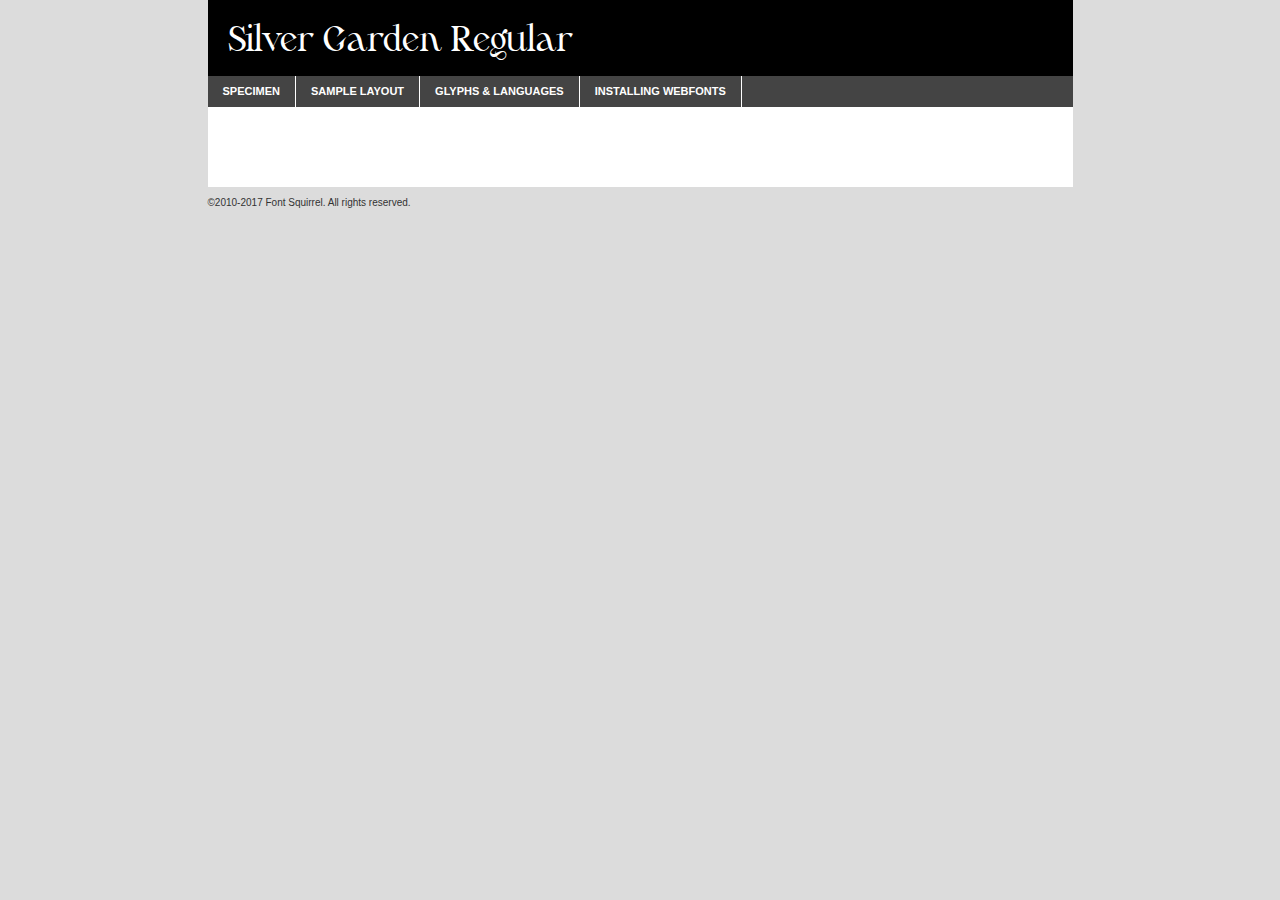
<file: portfolio/font/Silver_Garden/T0000 - SilverGarden-NostalgicFontDuo/PDF/Web Font Kit/silvergarden-demo.html>
<!DOCTYPE html PUBLIC "-//W3C//DTD XHTML 1.0 Transitional//EN"
	"http://www.w3.org/TR/xhtml1/DTD/xhtml1-transitional.dtd">

<html xmlns="http://www.w3.org/1999/xhtml" xml:lang="en" lang="en">
<head>
	<meta http-equiv="Content-Type" content="text/html; charset=utf-8" />
	<script src="http://ajax.googleapis.com/ajax/libs/jquery/1.7.2/jquery.min.js" type="text/javascript" charset="utf-8"></script>
	<script type="text/javascript">
	(function($){$.fn.easyTabs=function(option){var param=jQuery.extend({fadeSpeed:"fast",defaultContent:1,activeClass:'active'},option);$(this).each(function(){var thisId="#"+this.id;if(param.defaultContent==''){param.defaultContent=1;}
	if(typeof param.defaultContent=="number")
	{var defaultTab=$(thisId+" .tabs li:eq("+(param.defaultContent-1)+") a").attr('href').substr(1);}else{var defaultTab=param.defaultContent;}
	$(thisId+" .tabs li a").each(function(){var tabToHide=$(this).attr('href').substr(1);$("#"+tabToHide).addClass('easytabs-tab-content');});hideAll();changeContent(defaultTab);function hideAll(){$(thisId+" .easytabs-tab-content").hide();}
	function changeContent(tabId){hideAll();$(thisId+" .tabs li").removeClass(param.activeClass);$(thisId+" .tabs li a[href=#"+tabId+"]").closest('li').addClass(param.activeClass);if(param.fadeSpeed!="none")
	{$(thisId+" #"+tabId).fadeIn(param.fadeSpeed);}else{$(thisId+" #"+tabId).show();}}
	$(thisId+" .tabs li").click(function(){var tabId=$(this).find('a').attr('href').substr(1);changeContent(tabId);return false;});});}})(jQuery);
	</script>
	<link rel="stylesheet" href="specimen_files/specimen_stylesheet.css" type="text/css" charset="utf-8" />
	<link rel="stylesheet" href="stylesheet.css" type="text/css" charset="utf-8" />

	<style type="text/css">
					body{
				font-family: 'silver_gardenregular';
							}
		</style>

	<title>Silver Garden Regular Specimen</title>
	
	
	<script type="text/javascript" charset="utf-8">
		$(document).ready(function() {
			$('#container').easyTabs({defaultContent:1});
		});
	</script>
</head>

<body>
<div id="container">
	<div id="header">
		Silver Garden Regular	</div>
	<ul class="tabs">
		<li><a href="#specimen">Specimen</a></li>
		<li><a href="#layout">Sample Layout</a></li>
				<li><a href="#glyphs">Glyphs &amp; Languages</a></li>
		<li><a href="#installing">Installing Webfonts</a></li>
		
	</ul>
	
	<div id="main_content">

		
			<div id="specimen">
		
				<div class="section">
					<div class="grid12 firstcol">
						<div class="huge">AaBb</div>
					</div>
				</div>
		
				<div class="section">
					<div class="glyph_range">A&#x200B;B&#x200b;C&#x200b;D&#x200b;E&#x200b;F&#x200b;G&#x200b;H&#x200b;I&#x200b;J&#x200b;K&#x200b;L&#x200b;M&#x200b;N&#x200b;O&#x200b;P&#x200b;Q&#x200b;R&#x200b;S&#x200b;T&#x200b;U&#x200b;V&#x200b;W&#x200b;X&#x200b;Y&#x200b;Z&#x200b;a&#x200b;b&#x200b;c&#x200b;d&#x200b;e&#x200b;f&#x200b;g&#x200b;h&#x200b;i&#x200b;j&#x200b;k&#x200b;l&#x200b;m&#x200b;n&#x200b;o&#x200b;p&#x200b;q&#x200b;r&#x200b;s&#x200b;t&#x200b;u&#x200b;v&#x200b;w&#x200b;x&#x200b;y&#x200b;z&#x200b;1&#x200b;2&#x200b;3&#x200b;4&#x200b;5&#x200b;6&#x200b;7&#x200b;8&#x200b;9&#x200b;0&#x200b;&amp;&#x200b;.&#x200b;,&#x200b;?&#x200b;!&#x200b;&#64;&#x200b;(&#x200b;)&#x200b;#&#x200b;$&#x200b;%&#x200b;*&#x200b;+&#x200b;-&#x200b;=&#x200b;:&#x200b;;</div>
				</div>
				<div class="section">
					<div class="grid12 firstcol">
						<table class="sample_table">
							<tr><td>10</td><td class="size10">abcdefghijklmnopqrstuvwxyzABCDEFGHIJKLMNOPQRSTUVWXYZ0123456789abcdefghijklmnopqrstuvwxyzABCDEFGHIJKLMNOPQRSTUVWXYZ0123456789abcdefghijklmnopqrstuvwxyzABCDEFGHIJKLMNOPQRSTUVWXYZ</td></tr>
							<tr><td>11</td><td class="size11">abcdefghijklmnopqrstuvwxyzABCDEFGHIJKLMNOPQRSTUVWXYZ0123456789abcdefghijklmnopqrstuvwxyzABCDEFGHIJKLMNOPQRSTUVWXYZ0123456789abcdefghijklmnopqrstuvwxyzABCDEFGHIJKLMNOPQRSTUVWXYZ</td></tr>
							<tr><td>12</td><td class="size12">abcdefghijklmnopqrstuvwxyzABCDEFGHIJKLMNOPQRSTUVWXYZ0123456789abcdefghijklmnopqrstuvwxyzABCDEFGHIJKLMNOPQRSTUVWXYZ0123456789abcdefghijklmnopqrstuvwxyzABCDEFGHIJKLMNOPQRSTUVWXYZ</td></tr>
							<tr><td>13</td><td class="size13">abcdefghijklmnopqrstuvwxyzABCDEFGHIJKLMNOPQRSTUVWXYZ0123456789abcdefghijklmnopqrstuvwxyzABCDEFGHIJKLMNOPQRSTUVWXYZ0123456789abcdefghijklmnopqrstuvwxyzABCDEFGHIJKLMNOPQRSTUVWXYZ</td></tr>
							<tr><td>14</td><td class="size14">abcdefghijklmnopqrstuvwxyzABCDEFGHIJKLMNOPQRSTUVWXYZ0123456789abcdefghijklmnopqrstuvwxyzABCDEFGHIJKLMNOPQRSTUVWXYZ0123456789abcdefghijklmnopqrstuvwxyzABCDEFGHIJKLMNOPQRSTUVWXYZ</td></tr>
							<tr><td>16</td><td class="size16">abcdefghijklmnopqrstuvwxyzABCDEFGHIJKLMNOPQRSTUVWXYZ0123456789abcdefghijklmnopqrstuvwxyzABCDEFGHIJKLMNOPQRSTUVWXYZ</td></tr>
							<tr><td>18</td><td class="size18">abcdefghijklmnopqrstuvwxyzABCDEFGHIJKLMNOPQRSTUVWXYZ0123456789abcdefghijklmnopqrstuvwxyzABCDEFGHIJKLMNOPQRSTUVWXYZ</td></tr>
							<tr><td>20</td><td class="size20">abcdefghijklmnopqrstuvwxyzABCDEFGHIJKLMNOPQRSTUVWXYZ0123456789abcdefghijklmnopqrstuvwxyzABCDEFGHIJKLMNOPQRSTUVWXYZ</td></tr>
							<tr><td>24</td><td class="size24">abcdefghijklmnopqrstuvwxyzABCDEFGHIJKLMNOPQRSTUVWXYZ0123456789abcdefghijklmnopqrstuvwxyzABCDEFGHIJKLMNOPQRSTUVWXYZ</td></tr>
							<tr><td>30</td><td class="size30">abcdefghijklmnopqrstuvwxyzABCDEFGHIJKLMNOPQRSTUVWXYZ0123456789abcdefghijklmnopqrstuvwxyzABCDEFGHIJKLMNOPQRSTUVWXYZ</td></tr>
							<tr><td>36</td><td class="size36">abcdefghijklmnopqrstuvwxyzABCDEFGHIJKLMNOPQRSTUVWXYZ0123456789abcdefghijklmnopqrstuvwxyzABCDEFGHIJKLMNOPQRSTUVWXYZ</td></tr>
							<tr><td>48</td><td class="size48">abcdefghijklmnopqrstuvwxyzABCDEFGHIJKLMNOPQRSTUVWXYZ0123456789abcdefghijklmnopqrstuvwxyzABCDEFGHIJKLMNOPQRSTUVWXYZ</td></tr>
							<tr><td>60</td><td class="size60">abcdefghijklmnopqrstuvwxyzABCDEFGHIJKLMNOPQRSTUVWXYZ0123456789abcdefghijklmnopqrstuvwxyzABCDEFGHIJKLMNOPQRSTUVWXYZ</td></tr>
							<tr><td>72</td><td class="size72">abcdefghijklmnopqrstuvwxyzABCDEFGHIJKLMNOPQRSTUVWXYZ0123456789abcdefghijklmnopqrstuvwxyzABCDEFGHIJKLMNOPQRSTUVWXYZ</td></tr>
							<tr><td>90</td><td class="size90">abcdefghijklmnopqrstuvwxyzABCDEFGHIJKLMNOPQRSTUVWXYZ0123456789abcdefghijklmnopqrstuvwxyzABCDEFGHIJKLMNOPQRSTUVWXYZ</td></tr>
						</table>
				
					</div>
			
				</div>
		
		
		
								<div class="section" id="bodycomparison">


										<div id="xheight">
				<div class="fontbody">&#x25FC;&#x25FC;&#x25FC;&#x25FC;&#x25FC;&#x25FC;&#x25FC;&#x25FC;&#x25FC;&#x25FC;&#x25FC;&#x25FC;&#x25FC;&#x25FC;&#x25FC;&#x25FC;&#x25FC;&#x25FC;&#x25FC;&#x25FC;&#x25FC;&#x25FC;&#x25FC;&#x25FC;&#x25FC;&#x25FC;&#x25FC;&#x25FC;&#x25FC;&#x25FC;&#x25FC;&#x25FC;&#x25FC;&#x25FC;&#x25FC;&#x25FC;&#x25FC;&#x25FC;&#x25FC;&#x25FC;&#x25FC;&#x25FC;&#x25FC;&#x25FC;&#x25FC;&#x25FC;&#x25FC;&#x25FC;&#x25FC;&#x25FC;&#x25FC;&#x25FC;&#x25FC;&#x25FC;&#x25FC;&#x25FC;&#x25FC;&#x25FC;&#x25FC;&#x25FC;&#x25FC;&#x25FC;&#x25FC;&#x25FC;&#x25FC;&#x25FC;&#x25FC;&#x25FC;&#x25FC;&#x25FC;&#x25FC;&#x25FC;&#x25FC;&#x25FC;&#x25FC;&#x25FC;&#x25FC;&#x25FC;&#x25FC;&#x25FC;&#x25FC;&#x25FC;&#x25FC;&#x25FC;&#x25FC;&#x25FC;&#x25FC;&#x25FC;&#x25FC;&#x25FC;&#x25FC;&#x25FC;&#x25FC;&#x25FC;&#x25FC;&#x25FC;&#x25FC;&#x25FC;&#x25FC;body</div><div class="arialbody">body</div><div class="verdanabody">body</div><div class="georgiabody">body</div></div>
										<div class="fontbody" style="z-index:1">
											body<span>Silver Garden Regular</span>
										</div>
										<div class="arialbody" style="z-index:1">
											body<span>Arial</span>
										</div>
										<div class="verdanabody" style="z-index:1">
											body<span>Verdana</span>
										</div>
										<div class="georgiabody" style="z-index:1">
											body<span>Georgia</span>
										</div>



								</div>
		
		
				<div class="section psample psample_row1" id="">
					
					<div class="grid2 firstcol">
						<p class="size10"><span>10.</span>Aenean lacinia bibendum nulla sed consectetur. Fusce dapibus, tellus ac cursus commodo, tortor mauris condimentum nibh, ut fermentum massa justo sit amet risus. Nullam id dolor id nibh ultricies vehicula ut id elit. Cum sociis natoque penatibus et magnis dis parturient montes, nascetur ridiculus mus. Nulla vitae elit libero, a pharetra augue.</p>
			
					</div>
					<div class="grid3">
						<p class="size11"><span>11.</span>Aenean lacinia bibendum nulla sed consectetur. Fusce dapibus, tellus ac cursus commodo, tortor mauris condimentum nibh, ut fermentum massa justo sit amet risus. Nullam id dolor id nibh ultricies vehicula ut id elit. Cum sociis natoque penatibus et magnis dis parturient montes, nascetur ridiculus mus. Nulla vitae elit libero, a pharetra augue.</p>
			
					</div>
					<div class="grid3">
						<p class="size12"><span>12.</span>Aenean lacinia bibendum nulla sed consectetur. Fusce dapibus, tellus ac cursus commodo, tortor mauris condimentum nibh, ut fermentum massa justo sit amet risus. Nullam id dolor id nibh ultricies vehicula ut id elit. Cum sociis natoque penatibus et magnis dis parturient montes, nascetur ridiculus mus. Nulla vitae elit libero, a pharetra augue.</p>
			
					</div>
					<div class="grid4">
						<p class="size13"><span>13.</span>Aenean lacinia bibendum nulla sed consectetur. Fusce dapibus, tellus ac cursus commodo, tortor mauris condimentum nibh, ut fermentum massa justo sit amet risus. Nullam id dolor id nibh ultricies vehicula ut id elit. Cum sociis natoque penatibus et magnis dis parturient montes, nascetur ridiculus mus. Nulla vitae elit libero, a pharetra augue.</p>
			
					</div>
					<div class="white_blend"></div>
					
				</div>
				<div class="section psample psample_row2" id="">
					<div class="grid3 firstcol">
						<p class="size14"><span>14.</span>Aenean lacinia bibendum nulla sed consectetur. Fusce dapibus, tellus ac cursus commodo, tortor mauris condimentum nibh, ut fermentum massa justo sit amet risus. Nullam id dolor id nibh ultricies vehicula ut id elit. Cum sociis natoque penatibus et magnis dis parturient montes, nascetur ridiculus mus. Nulla vitae elit libero, a pharetra augue.</p>
			
					</div>
					<div class="grid4">
						<p class="size16"><span>16.</span>Aenean lacinia bibendum nulla sed consectetur. Fusce dapibus, tellus ac cursus commodo, tortor mauris condimentum nibh, ut fermentum massa justo sit amet risus. Nullam id dolor id nibh ultricies vehicula ut id elit. Cum sociis natoque penatibus et magnis dis parturient montes, nascetur ridiculus mus. Nulla vitae elit libero, a pharetra augue.</p>
			
					</div>
					<div class="grid5">
						<p class="size18"><span>18.</span>Aenean lacinia bibendum nulla sed consectetur. Fusce dapibus, tellus ac cursus commodo, tortor mauris condimentum nibh, ut fermentum massa justo sit amet risus. Nullam id dolor id nibh ultricies vehicula ut id elit. Cum sociis natoque penatibus et magnis dis parturient montes, nascetur ridiculus mus. Nulla vitae elit libero, a pharetra augue.</p>
			
					</div>

					<div class="white_blend"></div>

				</div>
				
				<div class="section psample psample_row3" id="">
					<div class="grid5 firstcol">
						<p class="size20"><span>20.</span>Aenean lacinia bibendum nulla sed consectetur. Fusce dapibus, tellus ac cursus commodo, tortor mauris condimentum nibh, ut fermentum massa justo sit amet risus. Nullam id dolor id nibh ultricies vehicula ut id elit. Cum sociis natoque penatibus et magnis dis parturient montes, nascetur ridiculus mus. Nulla vitae elit libero, a pharetra augue.</p>
					</div>
					<div class="grid7">
						<p class="size24"><span>24.</span>Aenean lacinia bibendum nulla sed consectetur. Fusce dapibus, tellus ac cursus commodo, tortor mauris condimentum nibh, ut fermentum massa justo sit amet risus. Nullam id dolor id nibh ultricies vehicula ut id elit. Cum sociis natoque penatibus et magnis dis parturient montes, nascetur ridiculus mus. Nulla vitae elit libero, a pharetra augue.</p>
					</div>
					
					<div class="white_blend"></div>
					
				</div>
				
				<div class="section psample psample_row4" id="">
					<div class="grid12 firstcol">
						<p class="size30"><span>30.</span>Aenean lacinia bibendum nulla sed consectetur. Fusce dapibus, tellus ac cursus commodo, tortor mauris condimentum nibh, ut fermentum massa justo sit amet risus. Nullam id dolor id nibh ultricies vehicula ut id elit. Cum sociis natoque penatibus et magnis dis parturient montes, nascetur ridiculus mus. Nulla vitae elit libero, a pharetra augue.</p>
					</div>
					<div class="white_blend"></div>
					
				</div>
				
				
				
				<div class="section psample psample_row1 fullreverse">
					<div class="grid2 firstcol">
						<p class="size10"><span>10.</span>Aenean lacinia bibendum nulla sed consectetur. Fusce dapibus, tellus ac cursus commodo, tortor mauris condimentum nibh, ut fermentum massa justo sit amet risus. Nullam id dolor id nibh ultricies vehicula ut id elit. Cum sociis natoque penatibus et magnis dis parturient montes, nascetur ridiculus mus. Nulla vitae elit libero, a pharetra augue.</p>
			
					</div>
					<div class="grid3">
						<p class="size11"><span>11.</span>Aenean lacinia bibendum nulla sed consectetur. Fusce dapibus, tellus ac cursus commodo, tortor mauris condimentum nibh, ut fermentum massa justo sit amet risus. Nullam id dolor id nibh ultricies vehicula ut id elit. Cum sociis natoque penatibus et magnis dis parturient montes, nascetur ridiculus mus. Nulla vitae elit libero, a pharetra augue.</p>
			
					</div>
					<div class="grid3">
						<p class="size12"><span>12.</span>Aenean lacinia bibendum nulla sed consectetur. Fusce dapibus, tellus ac cursus commodo, tortor mauris condimentum nibh, ut fermentum massa justo sit amet risus. Nullam id dolor id nibh ultricies vehicula ut id elit. Cum sociis natoque penatibus et magnis dis parturient montes, nascetur ridiculus mus. Nulla vitae elit libero, a pharetra augue.</p>
			
					</div>
					<div class="grid4">
						<p class="size13"><span>13.</span>Aenean lacinia bibendum nulla sed consectetur. Fusce dapibus, tellus ac cursus commodo, tortor mauris condimentum nibh, ut fermentum massa justo sit amet risus. Nullam id dolor id nibh ultricies vehicula ut id elit. Cum sociis natoque penatibus et magnis dis parturient montes, nascetur ridiculus mus. Nulla vitae elit libero, a pharetra augue.</p>
			
					</div>
					<div class="black_blend"></div>
					
				</div>
				
				<div class="section psample psample_row2 fullreverse">
					<div class="grid3 firstcol">
						<p class="size14"><span>14.</span>Aenean lacinia bibendum nulla sed consectetur. Fusce dapibus, tellus ac cursus commodo, tortor mauris condimentum nibh, ut fermentum massa justo sit amet risus. Nullam id dolor id nibh ultricies vehicula ut id elit. Cum sociis natoque penatibus et magnis dis parturient montes, nascetur ridiculus mus. Nulla vitae elit libero, a pharetra augue.</p>
			
					</div>
					<div class="grid4">
						<p class="size16"><span>16.</span>Aenean lacinia bibendum nulla sed consectetur. Fusce dapibus, tellus ac cursus commodo, tortor mauris condimentum nibh, ut fermentum massa justo sit amet risus. Nullam id dolor id nibh ultricies vehicula ut id elit. Cum sociis natoque penatibus et magnis dis parturient montes, nascetur ridiculus mus. Nulla vitae elit libero, a pharetra augue.</p>
			
					</div>
					<div class="grid5">
						<p class="size18"><span>18.</span>Aenean lacinia bibendum nulla sed consectetur. Fusce dapibus, tellus ac cursus commodo, tortor mauris condimentum nibh, ut fermentum massa justo sit amet risus. Nullam id dolor id nibh ultricies vehicula ut id elit. Cum sociis natoque penatibus et magnis dis parturient montes, nascetur ridiculus mus. Nulla vitae elit libero, a pharetra augue.</p>
			
					</div>
					<div class="black_blend"></div>

				</div>
				
				<div class="section psample fullreverse psample_row3" id="">
					<div class="grid5 firstcol">
						<p class="size20"><span>20.</span>Aenean lacinia bibendum nulla sed consectetur. Fusce dapibus, tellus ac cursus commodo, tortor mauris condimentum nibh, ut fermentum massa justo sit amet risus. Nullam id dolor id nibh ultricies vehicula ut id elit. Cum sociis natoque penatibus et magnis dis parturient montes, nascetur ridiculus mus. Nulla vitae elit libero, a pharetra augue.</p>
					</div>
					<div class="grid7">
						<p class="size24"><span>24.</span>Aenean lacinia bibendum nulla sed consectetur. Fusce dapibus, tellus ac cursus commodo, tortor mauris condimentum nibh, ut fermentum massa justo sit amet risus. Nullam id dolor id nibh ultricies vehicula ut id elit. Cum sociis natoque penatibus et magnis dis parturient montes, nascetur ridiculus mus. Nulla vitae elit libero, a pharetra augue.</p>
					</div>
					
					<div class="black_blend"></div>
					
				</div>
				
				<div class="section psample fullreverse psample_row4" id="" style="border-bottom: 20px #000 solid;">
					<div class="grid12 firstcol">
						<p class="size30"><span>30.</span>Aenean lacinia bibendum nulla sed consectetur. Fusce dapibus, tellus ac cursus commodo, tortor mauris condimentum nibh, ut fermentum massa justo sit amet risus. Nullam id dolor id nibh ultricies vehicula ut id elit. Cum sociis natoque penatibus et magnis dis parturient montes, nascetur ridiculus mus. Nulla vitae elit libero, a pharetra augue.</p>
					</div>
					<div class="black_blend"></div>
					
				</div>
				
				
				
				
			</div>
			
			<div id="layout">
				
				<div class="section">
					
					<div class="grid12 firstcol">
						<h1>Lorem Ipsum Dolor</h1>
						<h2>Etiam porta sem malesuada magna mollis euismod</h2>
						
						<p class="byline">By <a href="#link">Aenean Lacinia</a></p>
					</div>
				</div>
				<div class="section">
					<div class="grid8 firstcol">
						<p class="large">Donec sed odio dui. Morbi leo risus, porta ac consectetur ac, vestibulum at eros. Fusce dapibus, tellus ac cursus commodo, tortor mauris condimentum nibh, ut fermentum massa justo sit amet risus. </p>

						
						<h3>Pellentesque ornare sem</h3>

						<p>Maecenas sed diam eget risus varius blandit sit amet non magna. Maecenas faucibus mollis interdum. Donec ullamcorper nulla non metus auctor fringilla. Nullam id dolor id nibh ultricies vehicula ut id elit. Nullam id dolor id nibh ultricies vehicula ut id elit. </p>

						<p>Aenean eu leo quam. Pellentesque ornare sem lacinia quam venenatis vestibulum. Lorem ipsum dolor sit amet, consectetur adipiscing elit. Cum sociis natoque penatibus et magnis dis parturient montes, nascetur ridiculus mus. </p>

						<p>Nulla vitae elit libero, a pharetra augue. Praesent commodo cursus magna, vel scelerisque nisl consectetur et. Aenean lacinia bibendum nulla sed consectetur. </p>

						<p>Nullam quis risus eget urna mollis ornare vel eu leo. Nullam quis risus eget urna mollis ornare vel eu leo. Maecenas sed diam eget risus varius blandit sit amet non magna. Donec ullamcorper nulla non metus auctor fringilla. </p>

						<h3>Cras mattis consectetur</h3>

						<p>Aenean eu leo quam. Pellentesque ornare sem lacinia quam venenatis vestibulum. Aenean lacinia bibendum nulla sed consectetur. Integer posuere erat a ante venenatis dapibus posuere velit aliquet. Cras mattis consectetur purus sit amet fermentum. </p>

						<p>Nullam id dolor id nibh ultricies vehicula ut id elit. Nullam quis risus eget urna mollis ornare vel eu leo. Cras mattis consectetur purus sit amet fermentum.</p>
					</div>
					
					<div class="grid4 sidebar">
						
						<div class="box reverse">
							<p class="last">Nullam quis risus eget urna mollis ornare vel eu leo. Donec ullamcorper nulla non metus auctor fringilla. Cras mattis consectetur purus sit amet fermentum. Sed posuere consectetur est at lobortis. Lorem ipsum dolor sit amet, consectetur adipiscing elit. </p>
						</div>
						
						<p class="caption">Maecenas sed diam eget risus varius.</p>

						<p>Vestibulum id ligula porta felis euismod semper. Integer posuere erat a ante venenatis dapibus posuere velit aliquet. Vestibulum id ligula porta felis euismod semper. Sed posuere consectetur est at lobortis. Maecenas sed diam eget risus varius blandit sit amet non magna. Fusce dapibus, tellus ac cursus commodo, tortor mauris condimentum nibh, ut fermentum massa justo sit amet risus. </p>

					

						<p>Duis mollis, est non commodo luctus, nisi erat porttitor ligula, eget lacinia odio sem nec elit. Aenean lacinia bibendum nulla sed consectetur. Vivamus sagittis lacus vel augue laoreet rutrum faucibus dolor auctor. Aenean lacinia bibendum nulla sed consectetur. Nullam quis risus eget urna mollis ornare vel eu leo. </p>

						<p>Praesent commodo cursus magna, vel scelerisque nisl consectetur et. Donec ullamcorper nulla non metus auctor fringilla. Maecenas faucibus mollis interdum. Fusce dapibus, tellus ac cursus commodo, tortor mauris condimentum nibh, ut fermentum massa justo sit amet risus. </p>

					</div>
				</div>
				
			</div>


			



		<div id="glyphs">
			<div class="section">
				<div class="grid12 firstcol">
			
				<h1>Language Support</h1>
				<p>The subset of Silver Garden Regular in this kit supports the following languages:<br />
			
					Albanian, Basque, Breton, Chamorro, Danish, Dutch, English, Faroese, Finnish, French, Frisian, Galician, Italian, Malagasy, Norwegian, Portuguese, Spanish, Alsatian, Aragonese, Arapaho, Arrernte, Asturian, Aymara, Bislama, Cebuano, Corsican, Fijian, French_creole, Genoese, Gilbertese, Greenlandic, Haitian_creole, Hiligaynon, Hmong, Hopi, Ibanag, Iloko_ilokano, Indonesian, Interglossa_glosa, Interlingua, Irish_gaelic, Jerriais, Lojban, Lombard, Luxembourgeois, Manx, Mohawk, Norfolk_pitcairnese, Occitan, Oromo, Pangasinan, Papiamento, Piedmontese, Potawatomi, Rhaeto-romance, Romansh, Rotokas, Sami_lule, Samoan, Sardinian, Scots_gaelic, Seychelles_creole, Shona, Sicilian, Somali, Southern_ndebele, Swahili, Swati_swazi, Tagalog_filipino_pilipino, Tetum, Tok_pisin, Uyghur_latinized, Volapuk, Walloon, Warlpiri, Xhosa, Yapese, Zulu, Latinbasic, Demo				</p>
				<h1>Glyph Chart</h1>
				<p>The subset of Silver Garden Regular in this kit includes all the glyphs listed below. Unicode entities are included above each glyph to help you insert individual characters into your layout.</p>
				<div id="glyph_chart">
			
																														 <div><p>&amp;#10;</p>&#10;</div>
																				 <div><p>&amp;#13;</p>&#13;</div>
																				 <div><p>&amp;#32;</p>&#32;</div>
																				 <div><p>&amp;#33;</p>&#33;</div>
																				 <div><p>&amp;#34;</p>&#34;</div>
																				 <div><p>&amp;#35;</p>&#35;</div>
																				 <div><p>&amp;#36;</p>&#36;</div>
																				 <div><p>&amp;#37;</p>&#37;</div>
																				 <div><p>&amp;#38;</p>&#38;</div>
																				 <div><p>&amp;#39;</p>&#39;</div>
																				 <div><p>&amp;#40;</p>&#40;</div>
																				 <div><p>&amp;#41;</p>&#41;</div>
																				 <div><p>&amp;#42;</p>&#42;</div>
																				 <div><p>&amp;#43;</p>&#43;</div>
																				 <div><p>&amp;#44;</p>&#44;</div>
																				 <div><p>&amp;#45;</p>&#45;</div>
																				 <div><p>&amp;#46;</p>&#46;</div>
																				 <div><p>&amp;#47;</p>&#47;</div>
																				 <div><p>&amp;#48;</p>&#48;</div>
																				 <div><p>&amp;#49;</p>&#49;</div>
																				 <div><p>&amp;#50;</p>&#50;</div>
																				 <div><p>&amp;#51;</p>&#51;</div>
																				 <div><p>&amp;#52;</p>&#52;</div>
																				 <div><p>&amp;#53;</p>&#53;</div>
																				 <div><p>&amp;#54;</p>&#54;</div>
																				 <div><p>&amp;#55;</p>&#55;</div>
																				 <div><p>&amp;#56;</p>&#56;</div>
																				 <div><p>&amp;#57;</p>&#57;</div>
																				 <div><p>&amp;#58;</p>&#58;</div>
																				 <div><p>&amp;#59;</p>&#59;</div>
																				 <div><p>&amp;#61;</p>&#61;</div>
																				 <div><p>&amp;#63;</p>&#63;</div>
																				 <div><p>&amp;#64;</p>&#64;</div>
																				 <div><p>&amp;#65;</p>&#65;</div>
																				 <div><p>&amp;#66;</p>&#66;</div>
																				 <div><p>&amp;#67;</p>&#67;</div>
																				 <div><p>&amp;#68;</p>&#68;</div>
																				 <div><p>&amp;#69;</p>&#69;</div>
																				 <div><p>&amp;#70;</p>&#70;</div>
																				 <div><p>&amp;#71;</p>&#71;</div>
																				 <div><p>&amp;#72;</p>&#72;</div>
																				 <div><p>&amp;#73;</p>&#73;</div>
																				 <div><p>&amp;#74;</p>&#74;</div>
																				 <div><p>&amp;#75;</p>&#75;</div>
																				 <div><p>&amp;#76;</p>&#76;</div>
																				 <div><p>&amp;#77;</p>&#77;</div>
																				 <div><p>&amp;#78;</p>&#78;</div>
																				 <div><p>&amp;#79;</p>&#79;</div>
																				 <div><p>&amp;#80;</p>&#80;</div>
																				 <div><p>&amp;#81;</p>&#81;</div>
																				 <div><p>&amp;#82;</p>&#82;</div>
																				 <div><p>&amp;#83;</p>&#83;</div>
																				 <div><p>&amp;#84;</p>&#84;</div>
																				 <div><p>&amp;#85;</p>&#85;</div>
																				 <div><p>&amp;#86;</p>&#86;</div>
																				 <div><p>&amp;#87;</p>&#87;</div>
																				 <div><p>&amp;#88;</p>&#88;</div>
																				 <div><p>&amp;#89;</p>&#89;</div>
																				 <div><p>&amp;#90;</p>&#90;</div>
																				 <div><p>&amp;#91;</p>&#91;</div>
																				 <div><p>&amp;#92;</p>&#92;</div>
																				 <div><p>&amp;#93;</p>&#93;</div>
																				 <div><p>&amp;#94;</p>&#94;</div>
																				 <div><p>&amp;#95;</p>&#95;</div>
																				 <div><p>&amp;#96;</p>&#96;</div>
																				 <div><p>&amp;#97;</p>&#97;</div>
																				 <div><p>&amp;#98;</p>&#98;</div>
																				 <div><p>&amp;#99;</p>&#99;</div>
																				 <div><p>&amp;#100;</p>&#100;</div>
																				 <div><p>&amp;#101;</p>&#101;</div>
																				 <div><p>&amp;#102;</p>&#102;</div>
																				 <div><p>&amp;#103;</p>&#103;</div>
																				 <div><p>&amp;#104;</p>&#104;</div>
																				 <div><p>&amp;#105;</p>&#105;</div>
																				 <div><p>&amp;#106;</p>&#106;</div>
																				 <div><p>&amp;#107;</p>&#107;</div>
																				 <div><p>&amp;#108;</p>&#108;</div>
																				 <div><p>&amp;#109;</p>&#109;</div>
																				 <div><p>&amp;#110;</p>&#110;</div>
																				 <div><p>&amp;#111;</p>&#111;</div>
																				 <div><p>&amp;#112;</p>&#112;</div>
																				 <div><p>&amp;#113;</p>&#113;</div>
																				 <div><p>&amp;#114;</p>&#114;</div>
																				 <div><p>&amp;#115;</p>&#115;</div>
																				 <div><p>&amp;#116;</p>&#116;</div>
																				 <div><p>&amp;#117;</p>&#117;</div>
																				 <div><p>&amp;#118;</p>&#118;</div>
																				 <div><p>&amp;#119;</p>&#119;</div>
																				 <div><p>&amp;#120;</p>&#120;</div>
																				 <div><p>&amp;#121;</p>&#121;</div>
																				 <div><p>&amp;#122;</p>&#122;</div>
																				 <div><p>&amp;#123;</p>&#123;</div>
																				 <div><p>&amp;#124;</p>&#124;</div>
																				 <div><p>&amp;#125;</p>&#125;</div>
																				 <div><p>&amp;#126;</p>&#126;</div>
																				 <div><p>&amp;#160;</p>&#160;</div>
																				 <div><p>&amp;#161;</p>&#161;</div>
																				 <div><p>&amp;#162;</p>&#162;</div>
																				 <div><p>&amp;#173;</p>&#173;</div>
																				 <div><p>&amp;#191;</p>&#191;</div>
																				 <div><p>&amp;#192;</p>&#192;</div>
																				 <div><p>&amp;#193;</p>&#193;</div>
																				 <div><p>&amp;#194;</p>&#194;</div>
																				 <div><p>&amp;#195;</p>&#195;</div>
																				 <div><p>&amp;#196;</p>&#196;</div>
																				 <div><p>&amp;#197;</p>&#197;</div>
																				 <div><p>&amp;#198;</p>&#198;</div>
																				 <div><p>&amp;#199;</p>&#199;</div>
																				 <div><p>&amp;#200;</p>&#200;</div>
																				 <div><p>&amp;#201;</p>&#201;</div>
																				 <div><p>&amp;#202;</p>&#202;</div>
																				 <div><p>&amp;#203;</p>&#203;</div>
																				 <div><p>&amp;#204;</p>&#204;</div>
																				 <div><p>&amp;#205;</p>&#205;</div>
																				 <div><p>&amp;#206;</p>&#206;</div>
																				 <div><p>&amp;#207;</p>&#207;</div>
																				 <div><p>&amp;#208;</p>&#208;</div>
																				 <div><p>&amp;#209;</p>&#209;</div>
																				 <div><p>&amp;#210;</p>&#210;</div>
																				 <div><p>&amp;#211;</p>&#211;</div>
																				 <div><p>&amp;#212;</p>&#212;</div>
																				 <div><p>&amp;#213;</p>&#213;</div>
																				 <div><p>&amp;#214;</p>&#214;</div>
																				 <div><p>&amp;#216;</p>&#216;</div>
																				 <div><p>&amp;#217;</p>&#217;</div>
																				 <div><p>&amp;#218;</p>&#218;</div>
																				 <div><p>&amp;#219;</p>&#219;</div>
																				 <div><p>&amp;#220;</p>&#220;</div>
																				 <div><p>&amp;#221;</p>&#221;</div>
																				 <div><p>&amp;#224;</p>&#224;</div>
																				 <div><p>&amp;#225;</p>&#225;</div>
																				 <div><p>&amp;#226;</p>&#226;</div>
																				 <div><p>&amp;#227;</p>&#227;</div>
																				 <div><p>&amp;#228;</p>&#228;</div>
																				 <div><p>&amp;#229;</p>&#229;</div>
																				 <div><p>&amp;#230;</p>&#230;</div>
																				 <div><p>&amp;#231;</p>&#231;</div>
																				 <div><p>&amp;#232;</p>&#232;</div>
																				 <div><p>&amp;#233;</p>&#233;</div>
																				 <div><p>&amp;#234;</p>&#234;</div>
																				 <div><p>&amp;#235;</p>&#235;</div>
																				 <div><p>&amp;#236;</p>&#236;</div>
																				 <div><p>&amp;#237;</p>&#237;</div>
																				 <div><p>&amp;#238;</p>&#238;</div>
																				 <div><p>&amp;#239;</p>&#239;</div>
																				 <div><p>&amp;#240;</p>&#240;</div>
																				 <div><p>&amp;#241;</p>&#241;</div>
																				 <div><p>&amp;#242;</p>&#242;</div>
																				 <div><p>&amp;#243;</p>&#243;</div>
																				 <div><p>&amp;#244;</p>&#244;</div>
																				 <div><p>&amp;#245;</p>&#245;</div>
																				 <div><p>&amp;#246;</p>&#246;</div>
																				 <div><p>&amp;#248;</p>&#248;</div>
																				 <div><p>&amp;#249;</p>&#249;</div>
																				 <div><p>&amp;#250;</p>&#250;</div>
																				 <div><p>&amp;#251;</p>&#251;</div>
																				 <div><p>&amp;#252;</p>&#252;</div>
																				 <div><p>&amp;#253;</p>&#253;</div>
																				 <div><p>&amp;#255;</p>&#255;</div>
																				 <div><p>&amp;#338;</p>&#338;</div>
																				 <div><p>&amp;#339;</p>&#339;</div>
																				 <div><p>&amp;#376;</p>&#376;</div>
																				 <div><p>&amp;#710;</p>&#710;</div>
																				 <div><p>&amp;#8192;</p>&#8192;</div>
																				 <div><p>&amp;#8193;</p>&#8193;</div>
																				 <div><p>&amp;#8194;</p>&#8194;</div>
																				 <div><p>&amp;#8195;</p>&#8195;</div>
																				 <div><p>&amp;#8196;</p>&#8196;</div>
																				 <div><p>&amp;#8197;</p>&#8197;</div>
																				 <div><p>&amp;#8198;</p>&#8198;</div>
																				 <div><p>&amp;#8199;</p>&#8199;</div>
																				 <div><p>&amp;#8200;</p>&#8200;</div>
																				 <div><p>&amp;#8201;</p>&#8201;</div>
																				 <div><p>&amp;#8202;</p>&#8202;</div>
																				 <div><p>&amp;#8208;</p>&#8208;</div>
																				 <div><p>&amp;#8209;</p>&#8209;</div>
																				 <div><p>&amp;#8210;</p>&#8210;</div>
																				 <div><p>&amp;#8211;</p>&#8211;</div>
																				 <div><p>&amp;#8212;</p>&#8212;</div>
																				 <div><p>&amp;#8216;</p>&#8216;</div>
																				 <div><p>&amp;#8217;</p>&#8217;</div>
																				 <div><p>&amp;#8220;</p>&#8220;</div>
																				 <div><p>&amp;#8221;</p>&#8221;</div>
																				 <div><p>&amp;#8239;</p>&#8239;</div>
																				 <div><p>&amp;#8287;</p>&#8287;</div>
																				 <div><p>&amp;#8364;</p>&#8364;</div>
																				 <div><p>&amp;#9724;</p>&#9724;</div>
																				 <div><p>&amp;#64257;</p>&#64257;</div>
																				 <div><p>&amp;#64258;</p>&#64258;</div>
																				 <div><p>&amp;#64259;</p>&#64259;</div>
																																						</div>	
				</div>
		
		
			</div>
		</div>
		
		
		<div id="specs">
			
		</div>
	
		<div id="installing">
			<div class="section">
				<div class="grid7 firstcol">
					<h1>Installing Webfonts</h1>
					
					<p>Webfonts are supported by all major browser platforms but not all in the same way. There are currently four different font formats that must be included in order to target all browsers. This includes TTF, WOFF, EOT and SVG.</p>
					
					<h2>1. Upload your webfonts</h2>
					<p>You must upload your webfont kit to your website. They should be in or near the same directory as your CSS files.</p>
					
					<h2>2. Include the webfont stylesheet</h2>
					<p>A special CSS @font-face declaration helps the various browsers select the appropriate font it needs without causing you a bunch of headaches. Learn more about this syntax by reading the <a href="https://www.fontspring.com/blog/further-hardening-of-the-bulletproof-syntax">Fontspring blog post</a> about it. The code for it is as follows:</p>


<code>
@font-face{ 
	font-family: 'MyWebFont';
	src: url('WebFont.eot');
	src: url('WebFont.eot?#iefix') format('embedded-opentype'),
	     url('WebFont.woff') format('woff'),
	     url('WebFont.ttf') format('truetype'),
	     url('WebFont.svg#webfont') format('svg');
}
</code>

	<p>We've already gone ahead and generated the code for you. All you have to do is link to the stylesheet in your HTML, like this:</p>
	<code>&lt;link rel=&quot;stylesheet&quot; href=&quot;stylesheet.css&quot; type=&quot;text/css&quot; charset=&quot;utf-8&quot; /&gt;</code>

					<h2>3. Modify your own stylesheet</h2>
					<p>To take advantage of your new fonts, you must tell your stylesheet to use them. Look at the original @font-face declaration above and find the property called "font-family." The name linked there will be what you use to reference the font. Prepend that webfont name to the font stack in the "font-family" property, inside the selector you want to change. For example:</p>
<code>p { font-family: 'WebFont', Arial, sans-serif; }</code>

<h2>4. Test</h2>
<p>Getting webfonts to work cross-browser <em>can</em> be tricky. Use the information in the sidebar to help you if you find that fonts aren't loading in a particular browser.</p>
				</div>
				
				<div class="grid5 sidebar">
					<div class="box">
						<h2>Troubleshooting<br />Font-Face Problems</h2>
						<p>Having trouble getting your webfonts to load in your new website? Here are some tips to sort out what might be the problem.</p>

						<h3>Fonts not showing in any browser</h3>

						<p>This sounds like you need to work on the plumbing. You either did not upload the fonts to the correct directory, or you did not link the fonts properly in the CSS. If you've confirmed that all this is correct and you still have a problem, take a look at your .htaccess file and see if requests are getting intercepted.</p>

						<h3>Fonts not loading in iPhone or iPad</h3>

						<p>The most common problem here is that you are serving the fonts from an IIS server. IIS refuses to serve files that have unknown MIME types. If that is the case, you must set the MIME type for SVG to "image/svg+xml" in the server settings. Follow these instructions from Microsoft if you need help.</p>

						<h3>Fonts not loading in Firefox</h3>

						<p>The primary reason for this failure? You are still using a version Firefox older than 3.5. So upgrade already! If that isn't it, then you are very likely serving fonts from a different domain. Firefox requires that all font assets be served from the same domain. Lastly it is possible that you need to add WOFF to your list of MIME types (if you are serving via IIS.)</p>

						<h3>Fonts not loading in IE</h3>

						<p>Are you looking at Internet Explorer on an actual Windows machine or are you cheating by using a service like Adobe BrowserLab? Many of these screenshot services do not render @font-face for IE. Best to test it on a real machine.</p>

						<h3>Fonts not loading in IE9</h3>

						<p>IE9, like Firefox, requires that fonts be served from the same domain as the website. Make sure that is the case.</p>
					</div>
				</div>
			</div>
			
		</div>
	
	</div>
	<div id="footer">
		<p>&copy;2010-2017 Font Squirrel. All rights reserved.</p>
	</div>
</div>
</body>
</html>
</file>
<file: portfolio/font/Silver_Garden/T0000 - SilverGarden-NostalgicFontDuo/PDF/Web Font Kit/stylesheet.css>
/*! Generated by Font Squirrel (https://www.fontsquirrel.com) on June 11, 2022 */



@font-face {
    font-family: 'silver_gardenbold';
    src: url('silvergarden-bold-webfont.woff2') format('woff2'),
         url('silvergarden-bold-webfont.woff') format('woff');
    font-weight: normal;
    font-style: normal;

}




@font-face {
    font-family: 'silver_gardenitalic';
    src: url('silvergarden-italic-webfont.woff2') format('woff2'),
         url('silvergarden-italic-webfont.woff') format('woff');
    font-weight: normal;
    font-style: normal;

}




@font-face {
    font-family: 'silver_gardenregular';
    src: url('silvergarden-webfont.woff2') format('woff2'),
         url('silvergarden-webfont.woff') format('woff');
    font-weight: normal;
    font-style: normal;

}
</file>
<file: portfolio/font/Silver_Garden/T0000 - SilverGarden-NostalgicFontDuo/PDF/Web Font Kit/specimen_files/specimen_stylesheet.css>
@import url('grid_12-825-55-15.css');

/*  
	CSS Reset by Eric Meyer - Released under Public Domain
    http://meyerweb.com/eric/tools/css/reset/
*/
html, body, div, span, applet, object, iframe,
h1, h2, h3, h4, h5, h6, p, blockquote, pre,
a, abbr, acronym, address, big, cite, code,
del, dfn, em, font, img, ins, kbd, q, s, samp,
small, strike, strong, sub, sup, tt, var,
b, u, i, center, dl, dt, dd, ol, ul, li,
fieldset, form, label, legend, table, 
caption, tbody, tfoot, thead, tr, th, td 
                  {margin: 0;padding: 0;border: 0;outline: 0;
                  font-size: 100%;vertical-align: baseline;
                  background: transparent;}
body              {line-height: 1;}
ol, ul            {list-style: none;}
blockquote, q     {quotes: none;}
blockquote:before, blockquote:after,
q:before, q:after {content: '';	content: none;}
:focus            {outline: 0;}
ins               {text-decoration: none;}
del               {text-decoration: line-through;}
table             {border-collapse: collapse;border-spacing: 0;}




body {
	color: #000;
	background-color: #dcdcdc;
}

a {
	text-decoration: none;
	color: #1883ba;
}

h1{
	font-size: 32px;
	font-weight: normal;
	font-style: normal;
	margin-bottom: 18px;
}

h2{
	font-size: 18px;
}

#container {
	width: 865px;
	margin: 0px auto;
}


#header {
	padding: 20px;
	font-size: 36px;
	background-color: #000;
	color: #fff;
}

#header span {
	color: #666;
}
#main_content {
	background-color: #fff;
	padding: 60px 20px 20px;
}


#footer p {
	margin: 0;
	padding-top: 10px;
	padding-bottom: 50px;
	color: #333;
	font: 10px Arial, sans-serif;
}

.tabs {
	width: 100%;
	height: 31px;
	background-color: #444;
}
.tabs li {
	float:  left;
	margin: 0;
	overflow: hidden;
	background-color: #444;
}
.tabs li a {
	display: block;
	color: #fff;
	text-decoration: none;
	font: bold 11px/11px 'Arial';
	text-transform: uppercase;
	padding: 10px 15px;
	border-right: 1px solid #fff;
}

.tabs li a:hover {
		background-color: #00b3ff;

}

.tabs li.active a {
	color:  #000;
	background-color: #fff;
}



div.huge {
	
	font-size: 300px;
	line-height: 1em;
	padding: 0;
	letter-spacing: -.02em;
	overflow: hidden;
}
div.glyph_range {
	font-size: 72px;
	line-height: 1.1em;
}

.size10{ font-size: 10px; }
.size11{ font-size: 11px; }
.size12{ font-size: 12px; }
.size13{ font-size: 13px; }
.size14{ font-size: 14px; }
.size16{ font-size: 16px; }
.size18{ font-size: 18px; }
.size20{ font-size: 20px; }
.size24{ font-size: 24px; }
.size30{ font-size: 30px; }
.size36{ font-size: 36px; }
.size48{ font-size: 48px; }
.size60{ font-size: 60px; }
.size72{ font-size: 72px; }
.size90{ font-size: 90px; }


.psample_row1 {	height: 120px;}
.psample_row1 {	height: 120px;}
.psample_row2 {	height: 160px;}
.psample_row3 {	height: 160px;}
.psample_row4 {	height: 160px;}

.psample {
	overflow: hidden;
	position: relative;
}
.psample p {
	line-height: 1.3em;
	display: block;
	overflow: hidden;
	margin: 0;
}

.psample span {
	margin-right: .5em;
}

.white_blend {
	width: 100%;
	height: 61px;
	background-image: url([data-uri]);
	position: absolute;
	bottom: 0;
}
.black_blend {
	width: 100%;
	height: 61px;
	background-image: url([data-uri]);
	position: absolute;
	bottom: 0;
}
.fullreverse {
	background:  #000 !important;
	color:  #fff !important;
	margin-left: -20px;
	padding-left: 20px;
	margin-right: -20px;
	padding-right: 20px;
	padding: 20px;
	margin-bottom:0;
}


.sample_table td {
	padding-top: 3px;
	padding-bottom:5px;
	padding-left: 5px;
	vertical-align: middle;
	line-height: 1.2em;
}

.sample_table td:first-child {
	background-color: #eee;
	text-align: right;
	padding-right: 5px;
	padding-left: 0;
	padding: 5px;
	font: 11px/12px "Courier New", Courier, mono;
}

code {
	white-space: pre;
	background-color: #eee;
	display: block;
	padding: 10px;
	margin-bottom: 18px;
	overflow: auto;
}


.bottom,.last 	{margin-bottom:0 !important; padding-bottom:0 !important;}

.box  { 
  padding: 18px; 
  margin-bottom: 18px; 
  background: #eee; 
}

.reverse,.reversed { background:  #000 !important;color:  #fff !important; border: none !important;}

#bodycomparison {
	position: relative;
	overflow: hidden;
	font-size: 72px;
	height: 90px;
	white-space: nowrap;
}

#bodycomparison div{
	font-size: 72px;
	line-height: 90px;
	display: inline;
	margin: 0 15px 0 0;
	padding: 0;
}

#bodycomparison div span{
	font: 10px Arial;
	position: absolute;
	left: 0;
}
#xheight {
	float: none;
	position: absolute;
	color: #d9f3ff;
	font-size: 72px;
	line-height: 90px;
}

.fontbody {
 position: relative;
}
.arialbody{
	font-family: Arial;
	position: relative;
}
.verdanabody{
	font-family: Verdana;
	position: relative;
}
.georgiabody{
	font-family: Georgia;
	position: relative;
}

/* @group Layout page
 */

#layout h1 {
	font-size: 36px;
	line-height: 42px;
	font-weight: normal;
	font-style: normal;
}

#layout h2 {
	font-size: 24px;
	line-height: 23px;
	font-weight: normal;
	font-style: normal;
}

#layout h3 {
	font-size: 22px;
	line-height: 1.4em;
	margin-top: 1em;
	font-weight: normal;
	font-style: normal;
}


#layout p.byline {
	font-size: 12px;
	margin-top: 18px;
	line-height: 12px;
	margin-bottom: 0;
}
#layout p {
	font-size: 14px;
	line-height: 21px;
	margin-bottom: .5em;
}

#layout p.large{
	font-size: 18px;
	line-height: 26px;
}

#layout .sidebar p{
	font-size: 12px;
	line-height: 1.4em;
}

#layout p.caption {
	font-size: 10px;
	margin-top: -16px;
	margin-bottom: 18px;
}

/* @end */

/* @group Glyphs */

#glyph_chart div{
	background-color: #d9f3ff;
	color: black;
	float: left;
	font-size: 36px;
	height: 1.2em;
	line-height: 1.2em;
	margin-bottom: 1px;
	margin-right: 1px;
	text-align: center;
	width: 1.2em;
	position: relative;
	padding: .6em .2em .2em;
}

#glyph_chart div p {
	position: absolute;
	left: 0;
	top: 0;
	display: block;
	text-align: center;
	font: bold 9px Arial, sans-serif;
	background-color: #3a768f;
	width: 100%;
	color: #fff;
	padding: 2px 0;
}


#glyphs h1 {
	font-family: Arial, sans-serif;
}
/* @end */

/* @group Installing */

#installing {
	font: 13px Arial, sans-serif;
}

#installing p,
#glyphs p{
	line-height: 1.2em;
	margin-bottom: 18px;
	font: 13px Arial, sans-serif;
}



#installing h3{
	font-size: 15px;
	margin-top: 18px;
}

/* @end */

#rendering h1 {
	font-family: Arial, sans-serif;
}
.render_table td {
	font: 11px "Courier New", Courier, mono;
	vertical-align: middle;
}
</file>
